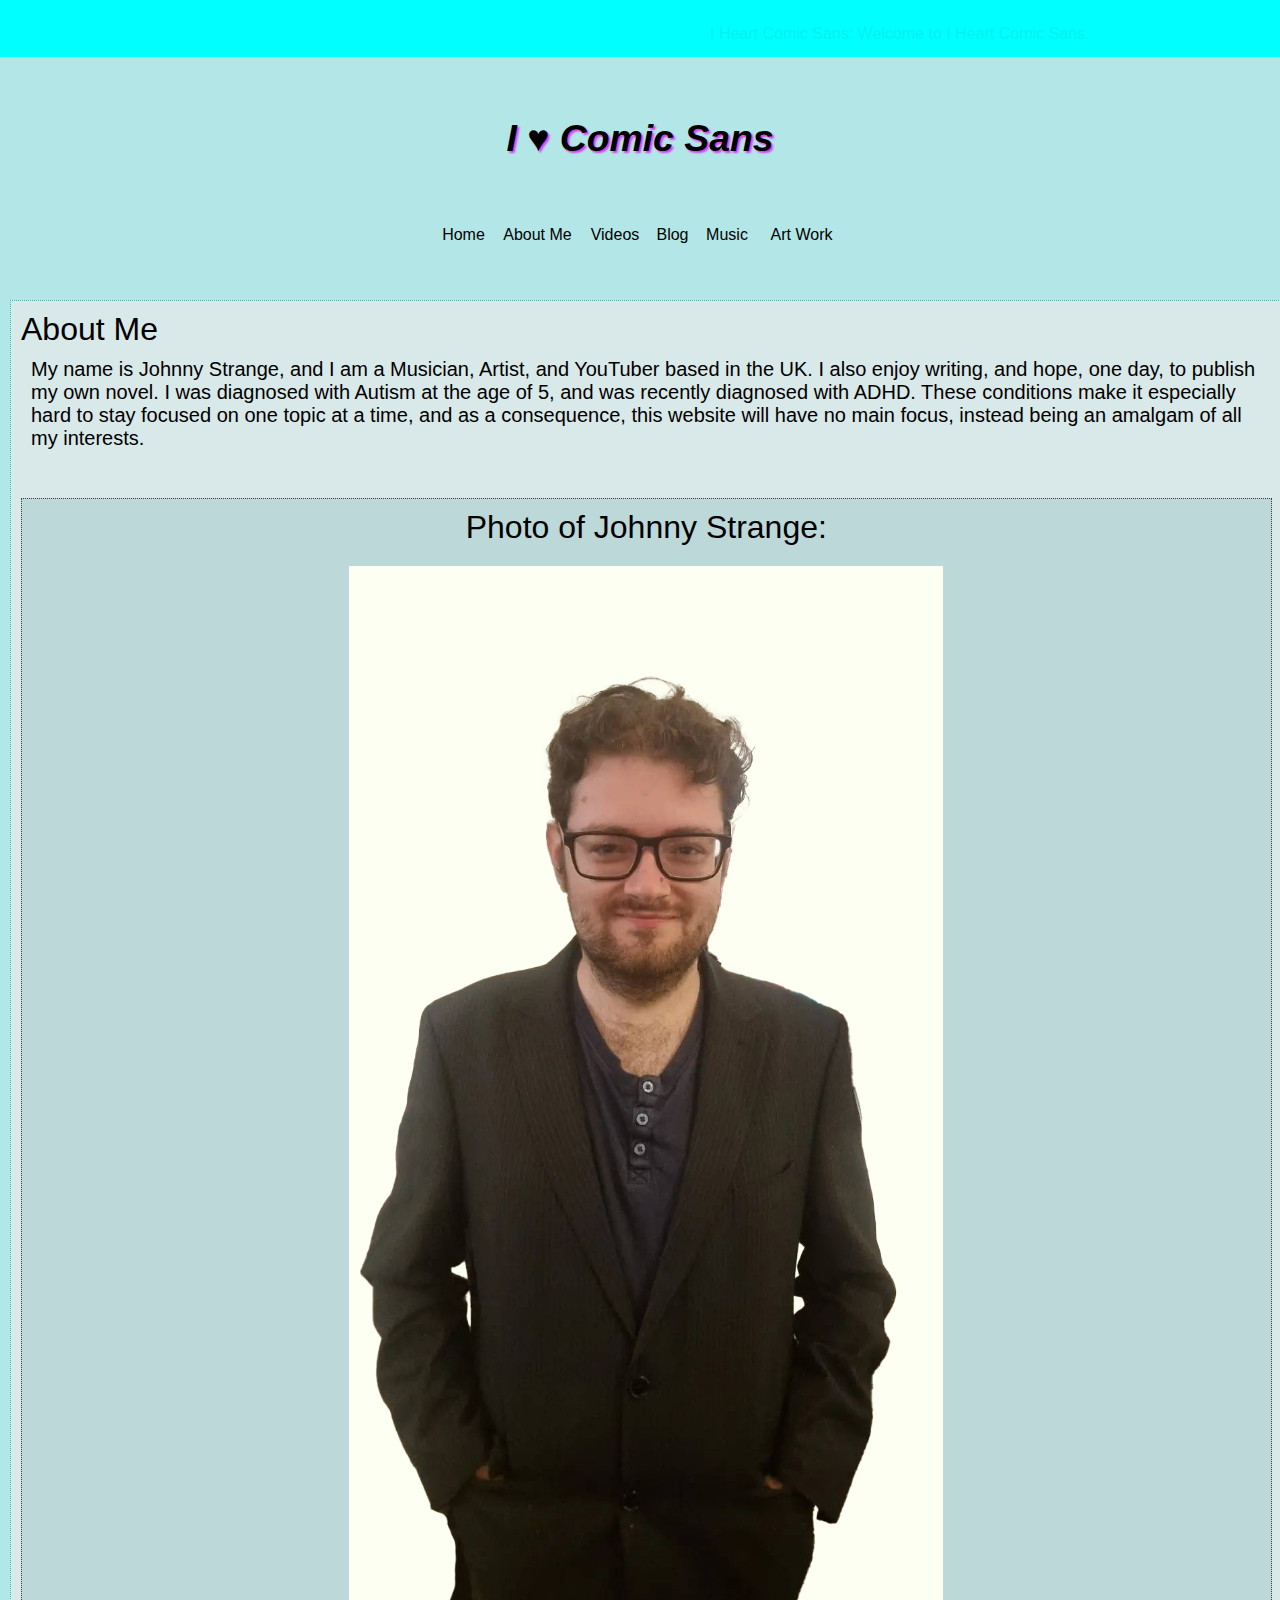
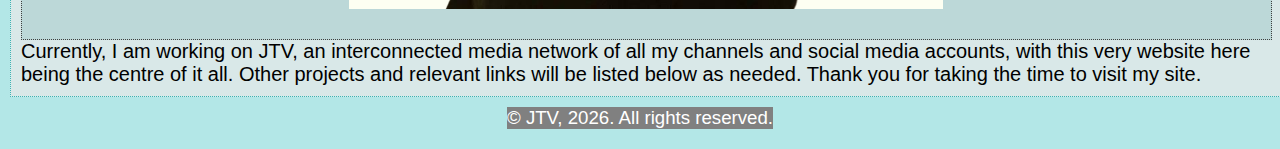
<file: aboutme.html>
<!DOCTYPE html>
<html> 
<head>
	<meta charset="utf-8">
	<meta name="viewport" content="width=device-width, initial-scale=1">
	<meta name="generator" content="RocketCake">
	<title></title>
	<link rel="stylesheet" type="text/css" href="aboutme_html.css?h=6ba2e261">
</head>
<body>
<div class="textstyle1">
<div id="container_7fc73153"><div id="container_7fc73153_padding" ><div class="textstyle1">  <h1 id="heading_3ae69361">
    <span class="textstyle2">
      <span class="textstyle3">I Heart Comic Sans: Welcome to I Heart Comic Sans.</span>
      </span>
    </h1>
</div>
<div style="clear:both"></div></div></div><div id="container_2c2aa590"><div id="container_2c2aa590_padding" ><div class="textstyle4"><h1 id="heading_6b0a0558"><span id="heading_6b0a0558_padding" >I &#9829; Comic Sans</span></h1></div>
<div style="clear:both"></div></div></div><div id="container_54323429"><div id="container_54323429_padding" ><div class="textstyle1"><div id="menu_3c70b732"><div  id="menu_3c70b732_menualignmentwrapper" ><div  class="menuholder1"><a href="javascript:void(0);" tabindex="-1" aria-label="&#8801;" >
	<div id="menuentry_2cc87846"  class="menustyle1 menu_3c70b732_mainMenuEntry mobileEntry">
		<div class="menuentry_text1">
  <span class="textstyle5">&#8801;</span>
		</div>
	</div>
</a>
<a href="index.html" style="text-decoration:none" tabindex="-1">
	<div id="menuentry_4072b823"  class="menustyle2 menu_3c70b732_mainMenuEntry normalEntry">
		<div class="menuentry_text2">
  <span class="textstyle6">Home</span>
		</div>
	</div>
</a>
<a href="javascript:void(0);" tabindex="-1" aria-label="About Me" >
	<div id="menuentry_2fd71083"  class="menustyle3 menu_3c70b732_mainMenuEntry normalEntry">
		<div class="menuentry_text2">
  <span class="textstyle6">About Me</span>
		</div>
	</div>
</a>
<a href="videos.html" style="text-decoration:none" tabindex="-1">
	<div id="menuentry_149e2e75"  class="menustyle4 menu_3c70b732_mainMenuEntry normalEntry">
		<div class="menuentry_text2">
  <span class="textstyle6">Videos</span>
		</div>
	</div>
</a>
<a href="blog.html" style="text-decoration:none" tabindex="-1">
	<div id="menuentry_2ae9fd41"  class="menustyle5 menu_3c70b732_mainMenuEntry normalEntry">
		<div class="menuentry_text2">
  <span class="textstyle6">Blog</span>
		</div>
	</div>
</a>
<a href="music.html" style="text-decoration:none" tabindex="-1">
	<div id="menuentry_3bca5026"  class="menustyle6 menu_3c70b732_mainMenuEntry normalEntry">
		<div class="menuentry_text2">
  <span class="textstyle6">Music</span>
		</div>
	</div>
</a>
<a href="artwork.html" style="text-decoration:none" tabindex="-1">
	<div id="menuentry_371c8eaf"  class="menustyle7 menu_3c70b732_mainMenuEntry normalEntry">
		<div class="menuentry_text2">
  <span class="textstyle6">Art Work</span>
		</div>
	</div>
</a>

	<script type="text/javascript" src="rc_images/wsp_menu.js"></script>
	<script type="text/javascript">
		var js_menu_3c70b732= new wsp_menu('menu_3c70b732', 'menu_3c70b732', 10, null, true, {generateAriaLabels: true, setUsefulTabIndices: true, mobileMenuIsFullscreen: true, mobileMenuCloseButtonColor: '#0A0A0A', menuPaddingUsed: 10, mobileMenuAnimations: ['fadeMenus'], closeWhenMouseOut: false} );

		js_menu_3c70b732.createMenuForItem('menuentry_2cc87846', ["  <span class=\"textstyle6\">Home</span> ", 'index.html', '',
		                                   "  <span class=\"textstyle6\">About Me</span> ", 'javascript:void(0);', '',
		                                   "  <span class=\"textstyle6\">Videos</span> ", 'videos.html', '',
		                                   "  <span class=\"textstyle6\">&#160;&#160;&#160;Whodidwhatjohn</span> ", 'https://www.youtube.com/@whodidwhatjohn4728', '',
		                                   "  <span class=\"textstyle6\">&#160;&#160;&#160;Johnny Strange</span> ", 'https://www.youtube.com/@JohnnyStrangeBizarre', '',
		                                   "  <span class=\"textstyle6\">Blog</span> ", 'blog.html', '',
		                                   "  <span class=\"textstyle6\">Music</span> ", 'music.html', '',
		                                   "  <span class=\"textstyle6\">Art Work</span> ", 'artwork.html', '']
		                                   , true);
		js_menu_3c70b732.createMenuForItem('menuentry_4072b823', []);
		js_menu_3c70b732.createMenuForItem('menuentry_2fd71083', []);
		js_menu_3c70b732.createMenuForItem('menuentry_149e2e75', ["  <span class=\"textstyle6\">Whodidwhatjohn</span> ", 'https://www.youtube.com/@whodidwhatjohn4728', '',
		                                   "  <span class=\"textstyle6\">Johnny Strange</span> ", 'https://www.youtube.com/@JohnnyStrangeBizarre', '']);
		js_menu_3c70b732.createMenuForItem('menuentry_2ae9fd41', []);
		js_menu_3c70b732.createMenuForItem('menuentry_3bca5026', []);
		js_menu_3c70b732.createMenuForItem('menuentry_371c8eaf', []);

	</script>
</div></div></div></div>
<div style="clear:both"></div></div></div><div id="container_3634b17a"><div id="container_3634b17a_padding" ><div class="textstyle1"><div id="container_3003ed18"><div id="container_3003ed18_padding" ><div class="textstyle1"><h1 id="heading_304cc980"> About Me</h1><div id="container_3261fcc3"><div id="container_3261fcc3_padding" ><div class="textstyle1">  <div id="text_7fa21dec">
    <div class="textstyle1">
      <span class="textstyle7">My name is Johnny Strange, and I am a Musician, Artist, and YouTuber based in the UK. I also enjoy writing, and hope, one day, to publish my own novel. I was diagnosed with Autism at the age of 5, and was recently diagnosed with ADHD. These conditions make it especially hard to stay focused on one topic at a time, and as a consequence, this website will have no main focus, instead being an amalgam of all my interests.</span>
      </div>
    </div>
</div>
<div style="clear:both"></div></div></div><div id="container_5ce8949f"><div id="container_5ce8949f_padding" ><div class="textstyle4"><h1 id="heading_19d801ec">Photo of Johnny Strange:</h1></div>
<div class="textstyle1"><div id="container_59a0caff"><div id="container_59a0caff_padding" ><div class="textstyle1"><div id="container_ade6698"><div id="container_ade6698_padding" ><div class="textstyle4"><img src="rc_images/johnny.png" width="883" height="1550" id="img_409996f1" alt="" title="" /></div>
<div style="clear:both"></div></div></div></div>
<div style="clear:both"></div></div></div></div>
<div style="clear:both"></div></div></div><div id="text_1f58b967"><div class="textstyle1">  <span class="textstyle7">Currently, I am working on JTV, an interconnected media network of all my channels and social media accounts, with this very website here being the centre of it all. Other projects and relevant links will be listed below as needed. Thank you for taking the time to visit my site.</span>
</div>
</div></div>
<div style="clear:both"></div></div></div><div id="container_78d6203e"><div id="container_78d6203e_padding" ><div class="textstyle4"><h3 id="heading_548ef2b6">&#169; JTV, 2026. All rights reserved.</h3></div>
<div style="clear:both"></div></div></div></div>
<div style="clear:both"></div></div></div>  </div>
	<script type="text/javascript">
	var mquery = window.matchMedia ? window.matchMedia('(prefers-reduced-motion: reduce)') : null;
	if( !mquery || !mquery.matches)
	{
	
	function rcStartScrollIntoViewInteractionObserver(elementId, animationClass, keyframename, stylesToInitStartFrame)
	{
	   if (!('IntersectionObserver' in window)) return;
		var element = document.getElementById(elementId); if (element == null) return;
		const theobserver = new IntersectionObserver(function(entries) 
		{
			entries.forEach(function(entry)
			{
				if (entry.isIntersecting && !entry.target.classList.contains(entry.target.rcStartAnimationWhenScrolledInto))
					entry.target.classList.add(entry.target.rcStartAnimationWhenScrolledInto);
			});
		});
	
		element.rcStartAnimationWhenScrolledInto = animationClass;
		theobserver.observe(element);
	
		if (stylesToInitStartFrame)	element.style.cssText += stylesToInitStartFrame; // if set, set all styles to the given initial keyframes
	}


	rcStartScrollIntoViewInteractionObserver("heading_3ae69361", "rcAnim-fade_in_and_move2", "rcKeyframes-fade_in_and_move2", "transform: translate(700px, 0px); opacity: 0.05;");


	}
	</script></body>
</html>
</file>
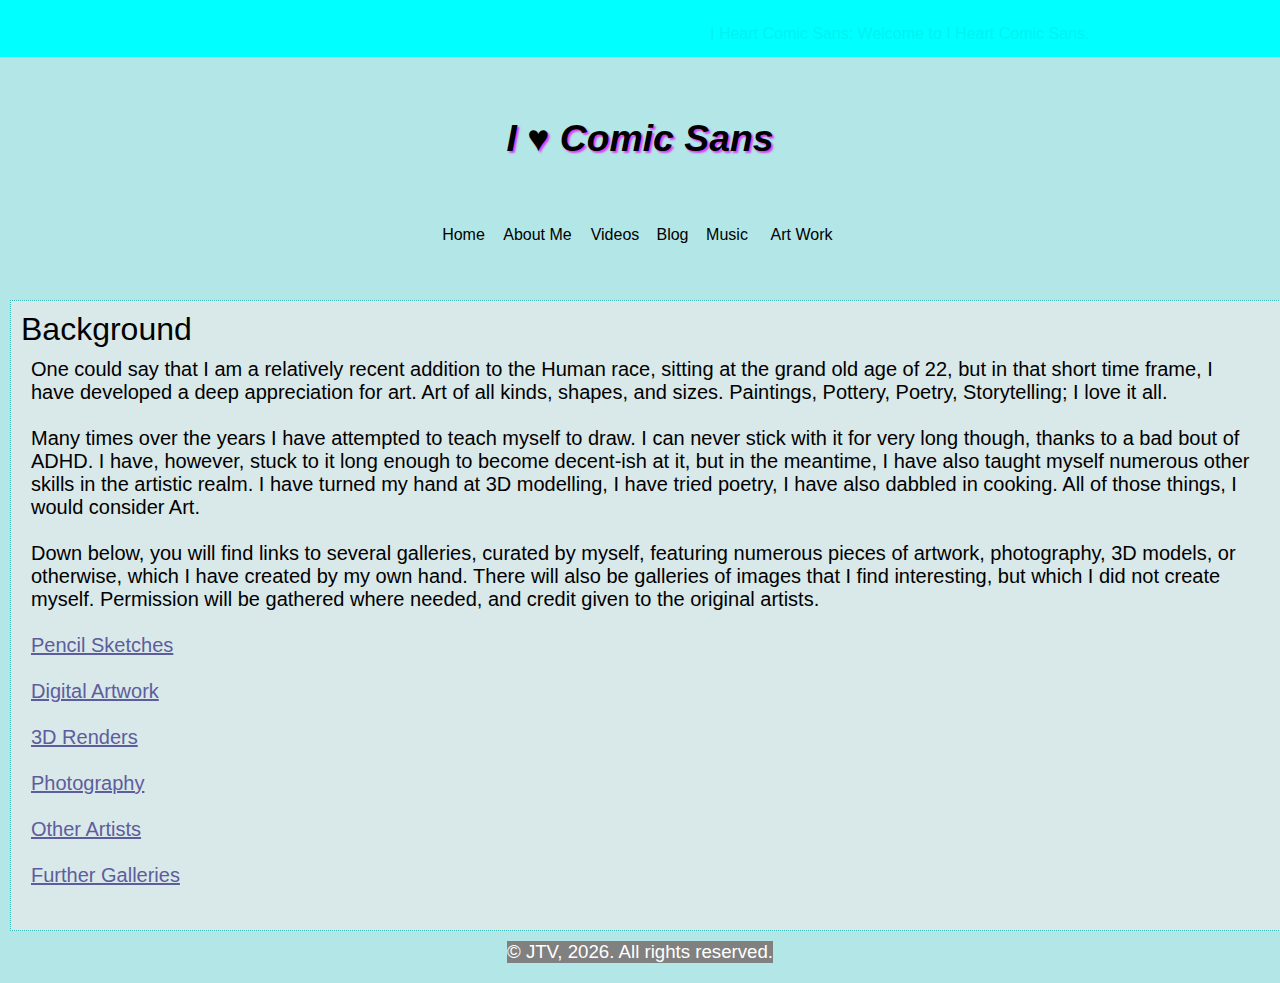
<file: artwork.html>
<!DOCTYPE html>
<html> 
<head>
	<meta charset="utf-8">
	<meta name="viewport" content="width=device-width, initial-scale=1">
	<meta name="generator" content="RocketCake">
	<title></title>
	<link rel="stylesheet" type="text/css" href="artwork_html.css?h=2f38ddc9">
</head>
<body>
<div class="textstyle1">
<div id="container_72f2941a"><div id="container_72f2941a_padding" ><div class="textstyle1">  <h1 id="heading_47280b96">
    <span class="textstyle2">
      <span class="textstyle3">I Heart Comic Sans: Welcome to I Heart Comic Sans.</span>
      </span>
    </h1>
</div>
<div style="clear:both"></div></div></div><div id="container_394c3366"><div id="container_394c3366_padding" ><div class="textstyle4"><h1 id="heading_249f2627"><span id="heading_249f2627_padding" >I &#9829; Comic Sans</span></h1></div>
<div style="clear:both"></div></div></div><div id="container_715b4194"><div id="container_715b4194_padding" ><div class="textstyle1"><div id="menu_5dfcc3b4"><div  id="menu_5dfcc3b4_menualignmentwrapper" ><div  class="menuholder1"><a href="javascript:void(0);" tabindex="-1" aria-label="&#8801;" >
	<div id="menuentry_1625258f"  class="menustyle1 menu_5dfcc3b4_mainMenuEntry mobileEntry">
		<div class="menuentry_text1">
  <span class="textstyle5">&#8801;</span>
		</div>
	</div>
</a>
<a href="index.html" style="text-decoration:none" tabindex="-1">
	<div id="menuentry_719dbe57"  class="menustyle2 menu_5dfcc3b4_mainMenuEntry normalEntry">
		<div class="menuentry_text2">
  <span class="textstyle6">Home</span>
		</div>
	</div>
</a>
<a href="aboutme.html" style="text-decoration:none" tabindex="-1">
	<div id="menuentry_1b65c2fa"  class="menustyle3 menu_5dfcc3b4_mainMenuEntry normalEntry">
		<div class="menuentry_text2">
  <span class="textstyle6">About Me</span>
		</div>
	</div>
</a>
<a href="videos.html" style="text-decoration:none" tabindex="-1">
	<div id="menuentry_6c4ac3bb"  class="menustyle4 menu_5dfcc3b4_mainMenuEntry normalEntry">
		<div class="menuentry_text2">
  <span class="textstyle6">Videos</span>
		</div>
	</div>
</a>
<a href="blog.html" style="text-decoration:none" tabindex="-1">
	<div id="menuentry_62dd9841"  class="menustyle5 menu_5dfcc3b4_mainMenuEntry normalEntry">
		<div class="menuentry_text2">
  <span class="textstyle6">Blog</span>
		</div>
	</div>
</a>
<a href="music.html" style="text-decoration:none" tabindex="-1">
	<div id="menuentry_17ac11cf"  class="menustyle6 menu_5dfcc3b4_mainMenuEntry normalEntry">
		<div class="menuentry_text2">
  <span class="textstyle6">Music</span>
		</div>
	</div>
</a>
<a href="javascript:void(0);" tabindex="-1" aria-label="Art Work" >
	<div id="menuentry_7873afe4"  class="menustyle7 menu_5dfcc3b4_mainMenuEntry normalEntry">
		<div class="menuentry_text2">
  <span class="textstyle6">Art Work</span>
		</div>
	</div>
</a>

	<script type="text/javascript" src="rc_images/wsp_menu.js"></script>
	<script type="text/javascript">
		var js_menu_5dfcc3b4= new wsp_menu('menu_5dfcc3b4', 'menu_5dfcc3b4', 10, null, true, {generateAriaLabels: true, setUsefulTabIndices: true, mobileMenuIsFullscreen: true, mobileMenuCloseButtonColor: '#0A0A0A', menuPaddingUsed: 10, mobileMenuAnimations: ['fadeMenus'], closeWhenMouseOut: false} );

		js_menu_5dfcc3b4.createMenuForItem('menuentry_1625258f', ["  <span class=\"textstyle6\">Home</span> ", 'index.html', '',
		                                   "  <span class=\"textstyle6\">About Me</span> ", 'aboutme.html', '',
		                                   "  <span class=\"textstyle6\">Videos</span> ", 'videos.html', '',
		                                   "  <span class=\"textstyle6\">&#160;&#160;&#160;Whodidwhatjohn</span> ", 'https://www.youtube.com/@whodidwhatjohn4728', '',
		                                   "  <span class=\"textstyle6\">&#160;&#160;&#160;Johnny Strange</span> ", 'https://www.youtube.com/@JohnnyStrangeBizarre', '',
		                                   "  <span class=\"textstyle6\">Blog</span> ", 'blog.html', '',
		                                   "  <span class=\"textstyle6\">Music</span> ", 'music.html', '',
		                                   "  <span class=\"textstyle6\">Art Work</span> ", 'javascript:void(0);', '']
		                                   , true);
		js_menu_5dfcc3b4.createMenuForItem('menuentry_719dbe57', []);
		js_menu_5dfcc3b4.createMenuForItem('menuentry_1b65c2fa', []);
		js_menu_5dfcc3b4.createMenuForItem('menuentry_6c4ac3bb', ["  <span class=\"textstyle6\">Whodidwhatjohn</span> ", 'https://www.youtube.com/@whodidwhatjohn4728', '',
		                                   "  <span class=\"textstyle6\">Johnny Strange</span> ", 'https://www.youtube.com/@JohnnyStrangeBizarre', '']);
		js_menu_5dfcc3b4.createMenuForItem('menuentry_62dd9841', []);
		js_menu_5dfcc3b4.createMenuForItem('menuentry_17ac11cf', []);
		js_menu_5dfcc3b4.createMenuForItem('menuentry_7873afe4', []);

	</script>
</div></div></div></div>
<div style="clear:both"></div></div></div><div id="container_4227db5"><div id="container_4227db5_padding" ><div class="textstyle1"><div id="container_3a7a8496"><div id="container_3a7a8496_padding" ><div class="textstyle1"><h1 id="heading_5ae194a6">Background</h1><div id="container_54e2850a"><div id="container_54e2850a_padding" ><div class="textstyle1">  <div id="text_366980a9">
    <div class="textstyle1">
<span class="textstyle7">One could say that I am a relatively recent addition to the Human race, sitting at the grand old age of 22, but in that short time frame, I have developed a deep appreciation for art. Art of all kinds, shapes, and sizes. Paintings, Pottery, Poetry, Storytelling; I love it all.<br/><br/>Many times over the years I have attempted to teach myself to draw. I can never stick with it for very long though, thanks to a bad bout of ADHD. I have, however, stuck to it long enough to become decent-ish at it, but in the meantime, I have also taught myself numerous other skills in the artistic realm. I have turned my hand at 3D modelling, I have tried poetry, I have also dabbled in cooking. All of those things, I would consider Art.<br/><br/>Down below, you will find links to several galleries, curated by myself, featuring numerous pieces of artwork, photography, 3D models, or otherwise, which I have created by my own hand. There will also be galleries of images that I find interesting, but which I did not create myself. Permission will be gathered where needed, and credit given to the original artists.<br/><br/></span><span class="textstyle7"><a href="https://">Pencil Sketches</a></span><span class="textstyle7"><br/><br/></span><span class="textstyle7"><a href="https://">Digital Artwork</a></span><span class="textstyle7"><br/><br/></span><span class="textstyle7"><a href="https://">3D Renders</a></span><span class="textstyle7"><br/><br/></span><span class="textstyle7"><a href="https://">Photography</a></span><span class="textstyle7"><br/><br/></span><span class="textstyle7"><a href="https://">Other Artists</a></span><span class="textstyle7"><br/><br/></span><span class="textstyle7"><a href="https://">Further Galleries</a></span><span class="textstyle7"><br/><br/></span>      </div>
    </div>
</div>
<div style="clear:both"></div></div></div></div>
<div style="clear:both"></div></div></div><div id="container_56002843"><div id="container_56002843_padding" ><div class="textstyle4"><h3 id="heading_11679a48">&#169; JTV, 2026. All rights reserved.</h3></div>
<div style="clear:both"></div></div></div></div>
<div style="clear:both"></div></div></div>  </div>
	<script type="text/javascript">
	var mquery = window.matchMedia ? window.matchMedia('(prefers-reduced-motion: reduce)') : null;
	if( !mquery || !mquery.matches)
	{
	
	function rcStartScrollIntoViewInteractionObserver(elementId, animationClass, keyframename, stylesToInitStartFrame)
	{
	   if (!('IntersectionObserver' in window)) return;
		var element = document.getElementById(elementId); if (element == null) return;
		const theobserver = new IntersectionObserver(function(entries) 
		{
			entries.forEach(function(entry)
			{
				if (entry.isIntersecting && !entry.target.classList.contains(entry.target.rcStartAnimationWhenScrolledInto))
					entry.target.classList.add(entry.target.rcStartAnimationWhenScrolledInto);
			});
		});
	
		element.rcStartAnimationWhenScrolledInto = animationClass;
		theobserver.observe(element);
	
		if (stylesToInitStartFrame)	element.style.cssText += stylesToInitStartFrame; // if set, set all styles to the given initial keyframes
	}


	rcStartScrollIntoViewInteractionObserver("heading_47280b96", "rcAnim-fade_in_and_move2", "rcKeyframes-fade_in_and_move2", "transform: translate(700px, 0px); opacity: 0.05;");


	}
	</script></body>
</html>
</file>
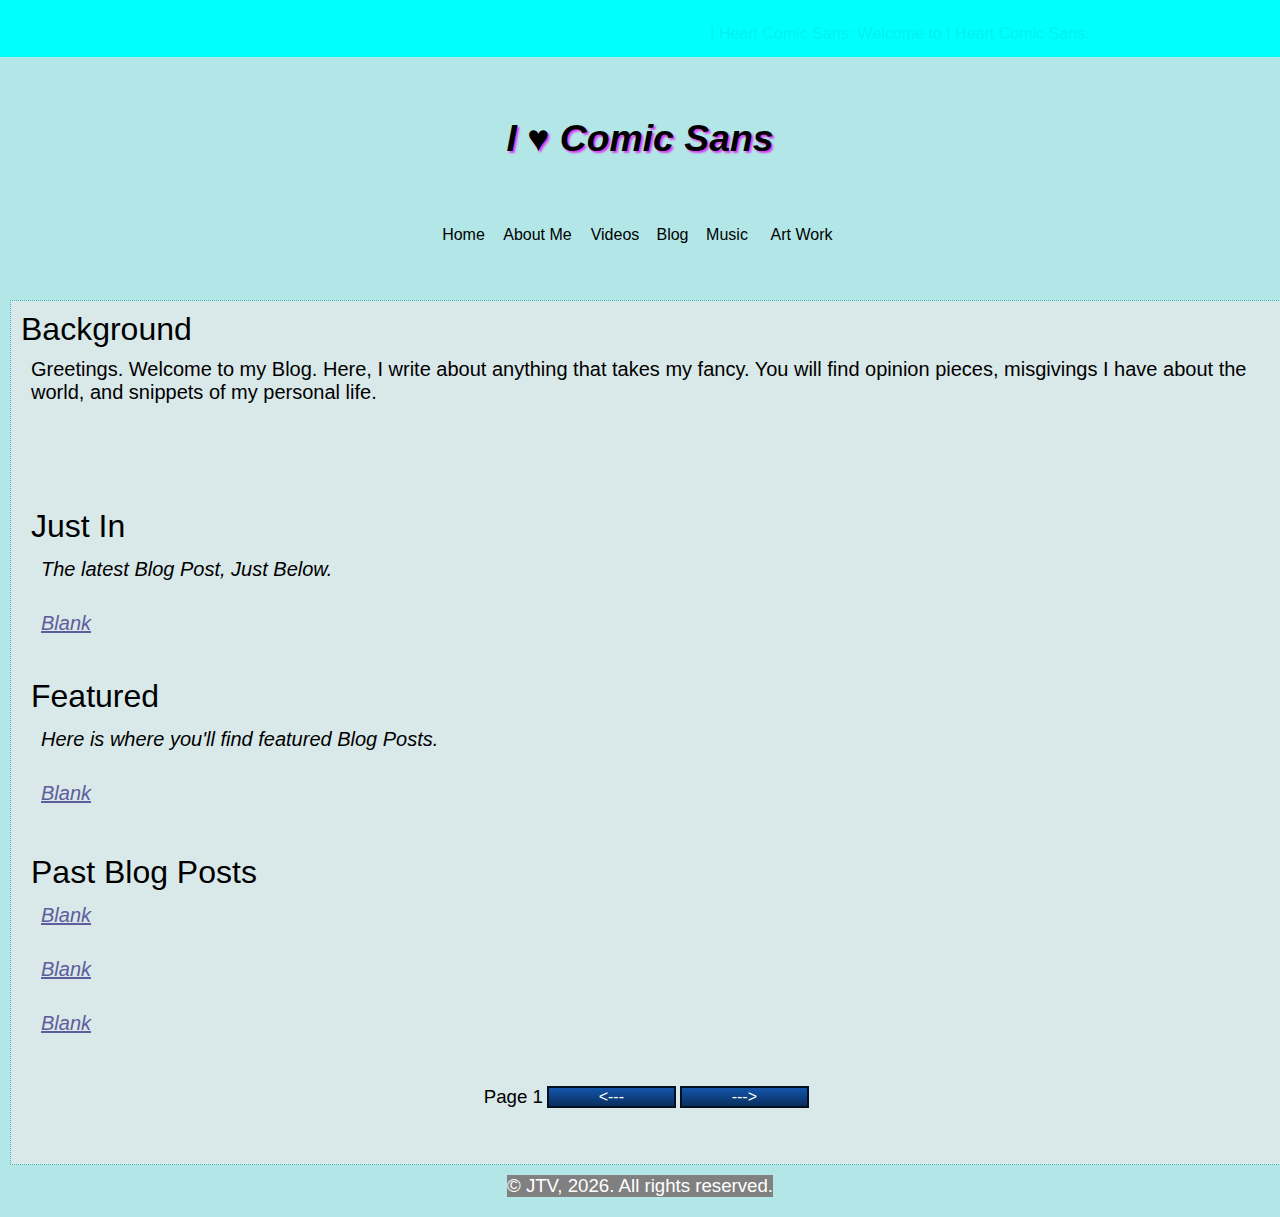
<file: blog.html>
<!DOCTYPE html>
<html> 
<head>
	<meta charset="utf-8">
	<meta name="viewport" content="width=device-width, initial-scale=1">
	<meta name="generator" content="RocketCake">
	<title></title>
	<link rel="stylesheet" type="text/css" href="blog_html.css?h=14bb0ed9">
</head>
<body>
<div class="textstyle1">
<div id="container_3b62a34e"><div id="container_3b62a34e_padding" ><div class="textstyle1">  <h1 id="heading_7b158426">
    <span class="textstyle2">
      <span class="textstyle3">I Heart Comic Sans: Welcome to I Heart Comic Sans.</span>
      </span>
    </h1>
</div>
<div style="clear:both"></div></div></div><div id="container_466424f6"><div id="container_466424f6_padding" ><div class="textstyle4"><h1 id="heading_66981399"><span id="heading_66981399_padding" >I &#9829; Comic Sans</span></h1></div>
<div style="clear:both"></div></div></div><div id="container_1b33dca6"><div id="container_1b33dca6_padding" ><div class="textstyle1"><div id="menu_8033757"><div  id="menu_8033757_menualignmentwrapper" ><div  class="menuholder1"><a href="javascript:void(0);" tabindex="-1" aria-label="&#8801;" >
	<div id="menuentry_1f421e47"  class="menustyle1 menu_8033757_mainMenuEntry mobileEntry">
		<div class="menuentry_text1">
  <span class="textstyle5">&#8801;</span>
		</div>
	</div>
</a>
<a href="index.html" style="text-decoration:none" tabindex="-1">
	<div id="menuentry_892ebb7"  class="menustyle2 menu_8033757_mainMenuEntry normalEntry">
		<div class="menuentry_text2">
  <span class="textstyle6">Home</span>
		</div>
	</div>
</a>
<a href="aboutme.html" style="text-decoration:none" tabindex="-1">
	<div id="menuentry_38f1d0e3"  class="menustyle3 menu_8033757_mainMenuEntry normalEntry">
		<div class="menuentry_text2">
  <span class="textstyle6">About Me</span>
		</div>
	</div>
</a>
<a href="videos.html" style="text-decoration:none" tabindex="-1">
	<div id="menuentry_7a6e5f84"  class="menustyle4 menu_8033757_mainMenuEntry normalEntry">
		<div class="menuentry_text2">
  <span class="textstyle6">Videos</span>
		</div>
	</div>
</a>
<a href="javascript:void(0);" tabindex="-1" aria-label="Blog" >
	<div id="menuentry_ceecfd3"  class="menustyle5 menu_8033757_mainMenuEntry normalEntry">
		<div class="menuentry_text2">
  <span class="textstyle6">Blog</span>
		</div>
	</div>
</a>
<a href="music.html" style="text-decoration:none" tabindex="-1">
	<div id="menuentry_238e9b4d"  class="menustyle6 menu_8033757_mainMenuEntry normalEntry">
		<div class="menuentry_text2">
  <span class="textstyle6">Music</span>
		</div>
	</div>
</a>
<a href="artwork.html" style="text-decoration:none" tabindex="-1">
	<div id="menuentry_7f0e379e"  class="menustyle7 menu_8033757_mainMenuEntry normalEntry">
		<div class="menuentry_text2">
  <span class="textstyle6">Art Work</span>
		</div>
	</div>
</a>

	<script type="text/javascript" src="rc_images/wsp_menu.js"></script>
	<script type="text/javascript">
		var js_menu_8033757= new wsp_menu('menu_8033757', 'menu_8033757', 10, null, true, {generateAriaLabels: true, setUsefulTabIndices: true, mobileMenuIsFullscreen: true, mobileMenuCloseButtonColor: '#0A0A0A', menuPaddingUsed: 10, mobileMenuAnimations: ['fadeMenus'], closeWhenMouseOut: false} );

		js_menu_8033757.createMenuForItem('menuentry_1f421e47', ["  <span class=\"textstyle6\">Home</span> ", 'index.html', '',
		                                   "  <span class=\"textstyle6\">About Me</span> ", 'aboutme.html', '',
		                                   "  <span class=\"textstyle6\">Videos</span> ", 'videos.html', '',
		                                   "  <span class=\"textstyle6\">&#160;&#160;&#160;Whodidwhatjohn</span> ", 'https://www.youtube.com/@whodidwhatjohn4728', '',
		                                   "  <span class=\"textstyle6\">&#160;&#160;&#160;Johnny Strange</span> ", 'https://www.youtube.com/@JohnnyStrangeBizarre', '',
		                                   "  <span class=\"textstyle6\">Blog</span> ", 'javascript:void(0);', '',
		                                   "  <span class=\"textstyle6\">Music</span> ", 'music.html', '',
		                                   "  <span class=\"textstyle6\">Art Work</span> ", 'artwork.html', '']
		                                   , true);
		js_menu_8033757.createMenuForItem('menuentry_892ebb7', []);
		js_menu_8033757.createMenuForItem('menuentry_38f1d0e3', []);
		js_menu_8033757.createMenuForItem('menuentry_7a6e5f84', ["  <span class=\"textstyle6\">Whodidwhatjohn</span> ", 'https://www.youtube.com/@whodidwhatjohn4728', '',
		                                   "  <span class=\"textstyle6\">Johnny Strange</span> ", 'https://www.youtube.com/@JohnnyStrangeBizarre', '']);
		js_menu_8033757.createMenuForItem('menuentry_ceecfd3', []);
		js_menu_8033757.createMenuForItem('menuentry_238e9b4d', []);
		js_menu_8033757.createMenuForItem('menuentry_7f0e379e', []);

	</script>
</div></div></div></div>
<div style="clear:both"></div></div></div><div id="container_3ef7e28a"><div id="container_3ef7e28a_padding" ><div class="textstyle1"><div id="container_261262a"><div id="container_261262a_padding" ><div class="textstyle1"><h1 id="heading_3a292b5c">Background</h1><div id="container_fb7d91b"><div id="container_fb7d91b_padding" ><div class="textstyle1">  <div id="text_734c9320">
    <div class="textstyle1">
      <span class="textstyle7">Greetings. Welcome to my Blog. Here, I write about anything that takes my fancy. You will find opinion pieces, misgivings I have about the world, and snippets of my personal life.</span>
      </div>
    </div>
</div>
<div style="clear:both"></div></div></div><div id="container_6199f115"><div id="container_6199f115_padding" ><div class="textstyle1"><h1 id="heading_6372ef2c">Just In</h1><div id="container_16657750"><div id="container_16657750_padding" ><div class="textstyle1">  <h2 id="heading_78742497">
    <span class="textstyle2">
<span class="textstyle8">The latest Blog Post, Just Below.<br/><br/></span><span class="textstyle8"><a href="https://">Blank</a></span>      </span>
    </h2>
</div>
<div style="clear:both"></div></div></div></div>
<div style="clear:both"></div></div></div><div id="container_2641576f"><div id="container_2641576f_padding" ><div class="textstyle1"><h1 id="heading_2405c3c9">Featured</h1><div id="container_7c89f87c"><div id="container_7c89f87c_padding" ><div class="textstyle1">  <h2 id="heading_5b73ca9f">
    <span class="textstyle2">
<span class="textstyle8">Here is where you'll find featured Blog Posts.<br/><br/></span><span class="textstyle8"><a href="https://">Blank</a></span>      </span>
    </h2>
</div>
<div style="clear:both"></div></div></div></div>
<div style="clear:both"></div></div></div><div id="container_70dfcd45"><div id="container_70dfcd45_padding" ><div class="textstyle1"><h1 id="heading_36889197">Past Blog Posts</h1><div id="container_76422ff5"><div id="container_76422ff5_padding" ><div class="textstyle1">  <h2 id="heading_113dc287">
    <span class="textstyle2">
<span class="textstyle8"><a href="https://">Blank</a></span><span class="textstyle8"><br/><br/></span><span class="textstyle8"><a href="https://">Blank</a></span><span class="textstyle8"><br/><br/></span><span class="textstyle8"><a href="https://">Blank</a></span>      </span>
    </h2>
</div>
<div style="clear:both"></div></div></div></div>
<div style="clear:both"></div></div></div><div id="container_2a5034ab"><div id="container_2a5034ab_padding" ><div class="textstyle4"><h3 id="heading_5526d82f">Page 1</h3>  <div id="button_356ad6d7">
    <div class="vcenterstyle1"><div class="vcenterstyle2">      <div class="textstyle4">
        <span class="textstyle9">&lt;---</span>
        </div>
      </div></div>
    </div>
  <div id="button_4f89c297">
    <div class="vcenterstyle1"><div class="vcenterstyle2">      <div class="textstyle4">
        <span class="textstyle9">---&gt;</span>
        </div>
      </div></div>
    </div>
</div>
<div class="textstyle1">  <div id="text_6990e6f8">
    </div>
</div>
<div style="clear:both"></div></div></div></div>
<div style="clear:both"></div></div></div><div id="container_78250f0d"><div id="container_78250f0d_padding" ><div class="textstyle4"><h3 id="heading_632d7c06">&#169; JTV, 2026. All rights reserved.</h3></div>
<div style="clear:both"></div></div></div></div>
<div style="clear:both"></div></div></div>  </div>
	<script type="text/javascript">
	var mquery = window.matchMedia ? window.matchMedia('(prefers-reduced-motion: reduce)') : null;
	if( !mquery || !mquery.matches)
	{
	
	function rcStartScrollIntoViewInteractionObserver(elementId, animationClass, keyframename, stylesToInitStartFrame)
	{
	   if (!('IntersectionObserver' in window)) return;
		var element = document.getElementById(elementId); if (element == null) return;
		const theobserver = new IntersectionObserver(function(entries) 
		{
			entries.forEach(function(entry)
			{
				if (entry.isIntersecting && !entry.target.classList.contains(entry.target.rcStartAnimationWhenScrolledInto))
					entry.target.classList.add(entry.target.rcStartAnimationWhenScrolledInto);
			});
		});
	
		element.rcStartAnimationWhenScrolledInto = animationClass;
		theobserver.observe(element);
	
		if (stylesToInitStartFrame)	element.style.cssText += stylesToInitStartFrame; // if set, set all styles to the given initial keyframes
	}


	rcStartScrollIntoViewInteractionObserver("heading_7b158426", "rcAnim-fade_in_and_move2", "rcKeyframes-fade_in_and_move2", "transform: translate(700px, 0px); opacity: 0.05;");


	}
	</script></body>
</html>
</file>
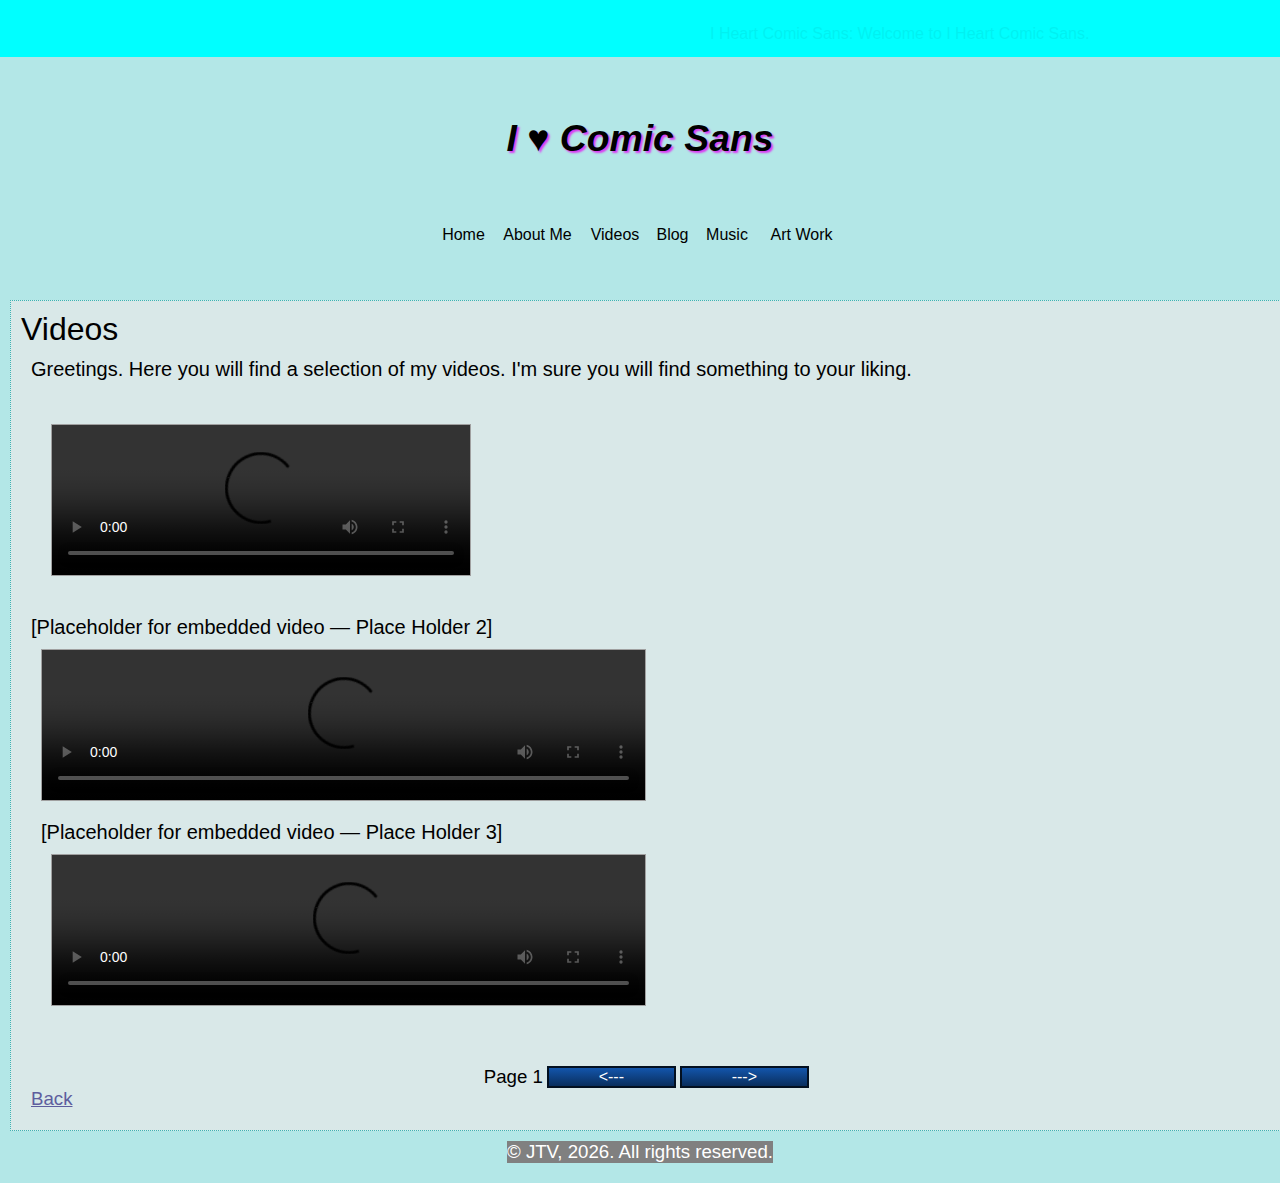
<file: morevideos.html>
<!DOCTYPE html>
<html> 
<head>
	<meta charset="utf-8">
	<meta name="viewport" content="width=device-width, initial-scale=1">
	<meta name="generator" content="RocketCake">
	<title></title>
	<link rel="stylesheet" type="text/css" href="morevideos_html.css?h=787d9bb8">
</head>
<body>
<div class="textstyle1">
<div id="container_798fb160"><div id="container_798fb160_padding" ><div class="textstyle1">  <h1 id="heading_d0123cd">
    <span class="textstyle2">
      <span class="textstyle3">I Heart Comic Sans: Welcome to I Heart Comic Sans.</span>
      </span>
    </h1>
</div>
<div style="clear:both"></div></div></div><div id="container_40bc1880"><div id="container_40bc1880_padding" ><div class="textstyle4"><h1 id="heading_4ab48a4b"><span id="heading_4ab48a4b_padding" >I &#9829; Comic Sans</span></h1></div>
<div style="clear:both"></div></div></div><div id="container_579f572f"><div id="container_579f572f_padding" ><div class="textstyle1"><div id="menu_5c17f023"><div  id="menu_5c17f023_menualignmentwrapper" ><div  class="menuholder1"><a href="javascript:void(0);" tabindex="-1" aria-label="&#8801;" >
	<div id="menuentry_d75b7d1"  class="menustyle1 menu_5c17f023_mainMenuEntry mobileEntry">
		<div class="menuentry_text1">
  <span class="textstyle5">&#8801;</span>
		</div>
	</div>
</a>
<a href="index.html" style="text-decoration:none" tabindex="-1">
	<div id="menuentry_2591a13d"  class="menustyle2 menu_5c17f023_mainMenuEntry normalEntry">
		<div class="menuentry_text2">
  <span class="textstyle6">Home</span>
		</div>
	</div>
</a>
<a href="aboutme.html" style="text-decoration:none" tabindex="-1">
	<div id="menuentry_5b26006a"  class="menustyle3 menu_5c17f023_mainMenuEntry normalEntry">
		<div class="menuentry_text2">
  <span class="textstyle6">About Me</span>
		</div>
	</div>
</a>
<a href="videos.html" style="text-decoration:none" tabindex="-1">
	<div id="menuentry_6d9fc346"  class="menustyle4 menu_5c17f023_mainMenuEntry normalEntry">
		<div class="menuentry_text2">
  <span class="textstyle6">Videos</span>
		</div>
	</div>
</a>
<a href="blog.html" style="text-decoration:none" tabindex="-1">
	<div id="menuentry_11dc96e6"  class="menustyle5 menu_5c17f023_mainMenuEntry normalEntry">
		<div class="menuentry_text2">
  <span class="textstyle6">Blog</span>
		</div>
	</div>
</a>
<a href="music.html" style="text-decoration:none" tabindex="-1">
	<div id="menuentry_177c12a2"  class="menustyle6 menu_5c17f023_mainMenuEntry normalEntry">
		<div class="menuentry_text2">
  <span class="textstyle6">Music</span>
		</div>
	</div>
</a>
<a href="artwork.html" style="text-decoration:none" tabindex="-1">
	<div id="menuentry_6d176d02"  class="menustyle7 menu_5c17f023_mainMenuEntry normalEntry">
		<div class="menuentry_text2">
  <span class="textstyle6">Art Work</span>
		</div>
	</div>
</a>

	<script type="text/javascript" src="rc_images/wsp_menu.js"></script>
	<script type="text/javascript">
		var js_menu_5c17f023= new wsp_menu('menu_5c17f023', 'menu_5c17f023', 10, null, true, {generateAriaLabels: true, setUsefulTabIndices: true, mobileMenuIsFullscreen: true, mobileMenuCloseButtonColor: '#0A0A0A', menuPaddingUsed: 10, mobileMenuAnimations: ['fadeMenus'], closeWhenMouseOut: false} );

		js_menu_5c17f023.createMenuForItem('menuentry_d75b7d1', ["  <span class=\"textstyle6\">Home</span> ", 'index.html', '',
		                                   "  <span class=\"textstyle6\">About Me</span> ", 'aboutme.html', '',
		                                   "  <span class=\"textstyle6\">Videos</span> ", 'videos.html', '',
		                                   "  <span class=\"textstyle6\">&#160;&#160;&#160;Whodidwhatjohn</span> ", 'https://www.youtube.com/@whodidwhatjohn4728', '',
		                                   "  <span class=\"textstyle6\">&#160;&#160;&#160;Johnny Strange</span> ", 'https://www.youtube.com/@JohnnyStrangeBizarre', '',
		                                   "  <span class=\"textstyle6\">Blog</span> ", 'blog.html', '',
		                                   "  <span class=\"textstyle6\">Music</span> ", 'music.html', '',
		                                   "  <span class=\"textstyle6\">Art Work</span> ", 'artwork.html', '']
		                                   , true);
		js_menu_5c17f023.createMenuForItem('menuentry_2591a13d', []);
		js_menu_5c17f023.createMenuForItem('menuentry_5b26006a', []);
		js_menu_5c17f023.createMenuForItem('menuentry_6d9fc346', ["  <span class=\"textstyle6\">Whodidwhatjohn</span> ", 'https://www.youtube.com/@whodidwhatjohn4728', '',
		                                   "  <span class=\"textstyle6\">Johnny Strange</span> ", 'https://www.youtube.com/@JohnnyStrangeBizarre', '']);
		js_menu_5c17f023.createMenuForItem('menuentry_11dc96e6', []);
		js_menu_5c17f023.createMenuForItem('menuentry_177c12a2', []);
		js_menu_5c17f023.createMenuForItem('menuentry_6d176d02', []);

	</script>
</div></div></div></div>
<div style="clear:both"></div></div></div><div id="container_6fb308e3"><div id="container_6fb308e3_padding" ><div class="textstyle1"><div id="container_76a77c69"><div id="container_76a77c69_padding" ><div class="textstyle1"><h1 id="heading_76fab2ac">Videos</h1><div id="container_3cab291b"><div id="container_3cab291b_padding" ><div class="textstyle1">  <div id="text_76cb1e62">
    <div class="textstyle1">
<span class="textstyle7">Greetings. Here you will find a selection of my videos. I'm sure you will find something to your liking.<br/><br/></span><div id="container_261211a2"><div id="container_261211a2_padding" ><div class="textstyle1"><div id="container_1cc482e9"><div id="container_1cc482e9_padding" ><div class="textstyle1"><video  id="video_343b5305" src="" controls="controls" >
Your browser does not support the video element.
</video></div>
<div style="clear:both"></div></div></div></div>
<div style="clear:both"></div></div></div>      </div>
    </div>
</div>
<div style="clear:both"></div></div></div><div id="container_70dca2ac"><div id="container_70dca2ac_padding" ><div class="textstyle1"><div id="text_3f3985df"><div class="textstyle1">  <span class="textstyle7">[Placeholder for embedded video &#8212; Place Holder 2]</span>
</div>
</div><div id="container_52b91d85"><div id="container_52b91d85_padding" ><div class="textstyle1"><video  id="video_190c23ae" src="" controls="controls" >
Your browser does not support the video element.
</video></div>
<div style="clear:both"></div></div></div><div id="container_492a0a13"><div id="container_492a0a13_padding" ><div class="textstyle1"><div id="text_2ea1b31f"><div class="textstyle1">  <span class="textstyle7">[Placeholder for embedded video &#8212; Place Holder 3]</span>
</div>
</div><div id="container_464c17e1"><div id="container_464c17e1_padding" ><div class="textstyle1"><video  id="video_77988867" src="" controls="controls" >
Your browser does not support the video element.
</video></div>
<div style="clear:both"></div></div></div></div>
<div style="clear:both"></div></div></div></div>
<div style="clear:both"></div></div></div><div id="container_22220890"><div id="container_22220890_padding" ><div class="textstyle4"><h3 id="heading_9e2438b">Page 1</h3>  <div id="button_60320bed">
    <div class="vcenterstyle1"><div class="vcenterstyle2">      <div class="textstyle4">
        <span class="textstyle8">&lt;---</span>
        </div>
      </div></div>
    </div>
  <div id="button_78f5a594">
    <div class="vcenterstyle1"><div class="vcenterstyle2">      <div class="textstyle4">
        <span class="textstyle8">---&gt;</span>
        </div>
      </div></div>
    </div>
</div>
<div class="textstyle1">  <div id="text_3720dca3">
    <div class="textstyle1">
      <span class="textstyle9"><a href="videos.html">Back</a></span>
      </div>
    </div>
</div>
<div style="clear:both"></div></div></div></div>
<div style="clear:both"></div></div></div><div id="container_1a386bfe"><div id="container_1a386bfe_padding" ><div class="textstyle4"><h3 id="heading_508d5d2f">&#169; JTV, 2026. All rights reserved.</h3></div>
<div style="clear:both"></div></div></div></div>
<div style="clear:both"></div></div></div>  </div>
	<script type="text/javascript">
	var mquery = window.matchMedia ? window.matchMedia('(prefers-reduced-motion: reduce)') : null;
	if( !mquery || !mquery.matches)
	{
	
	function rcStartScrollIntoViewInteractionObserver(elementId, animationClass, keyframename, stylesToInitStartFrame)
	{
	   if (!('IntersectionObserver' in window)) return;
		var element = document.getElementById(elementId); if (element == null) return;
		const theobserver = new IntersectionObserver(function(entries) 
		{
			entries.forEach(function(entry)
			{
				if (entry.isIntersecting && !entry.target.classList.contains(entry.target.rcStartAnimationWhenScrolledInto))
					entry.target.classList.add(entry.target.rcStartAnimationWhenScrolledInto);
			});
		});
	
		element.rcStartAnimationWhenScrolledInto = animationClass;
		theobserver.observe(element);
	
		if (stylesToInitStartFrame)	element.style.cssText += stylesToInitStartFrame; // if set, set all styles to the given initial keyframes
	}


	rcStartScrollIntoViewInteractionObserver("heading_d0123cd", "rcAnim-fade_in_and_move2", "rcKeyframes-fade_in_and_move2", "transform: translate(700px, 0px); opacity: 0.05;");


	}
	</script></body>
</html>
</file>
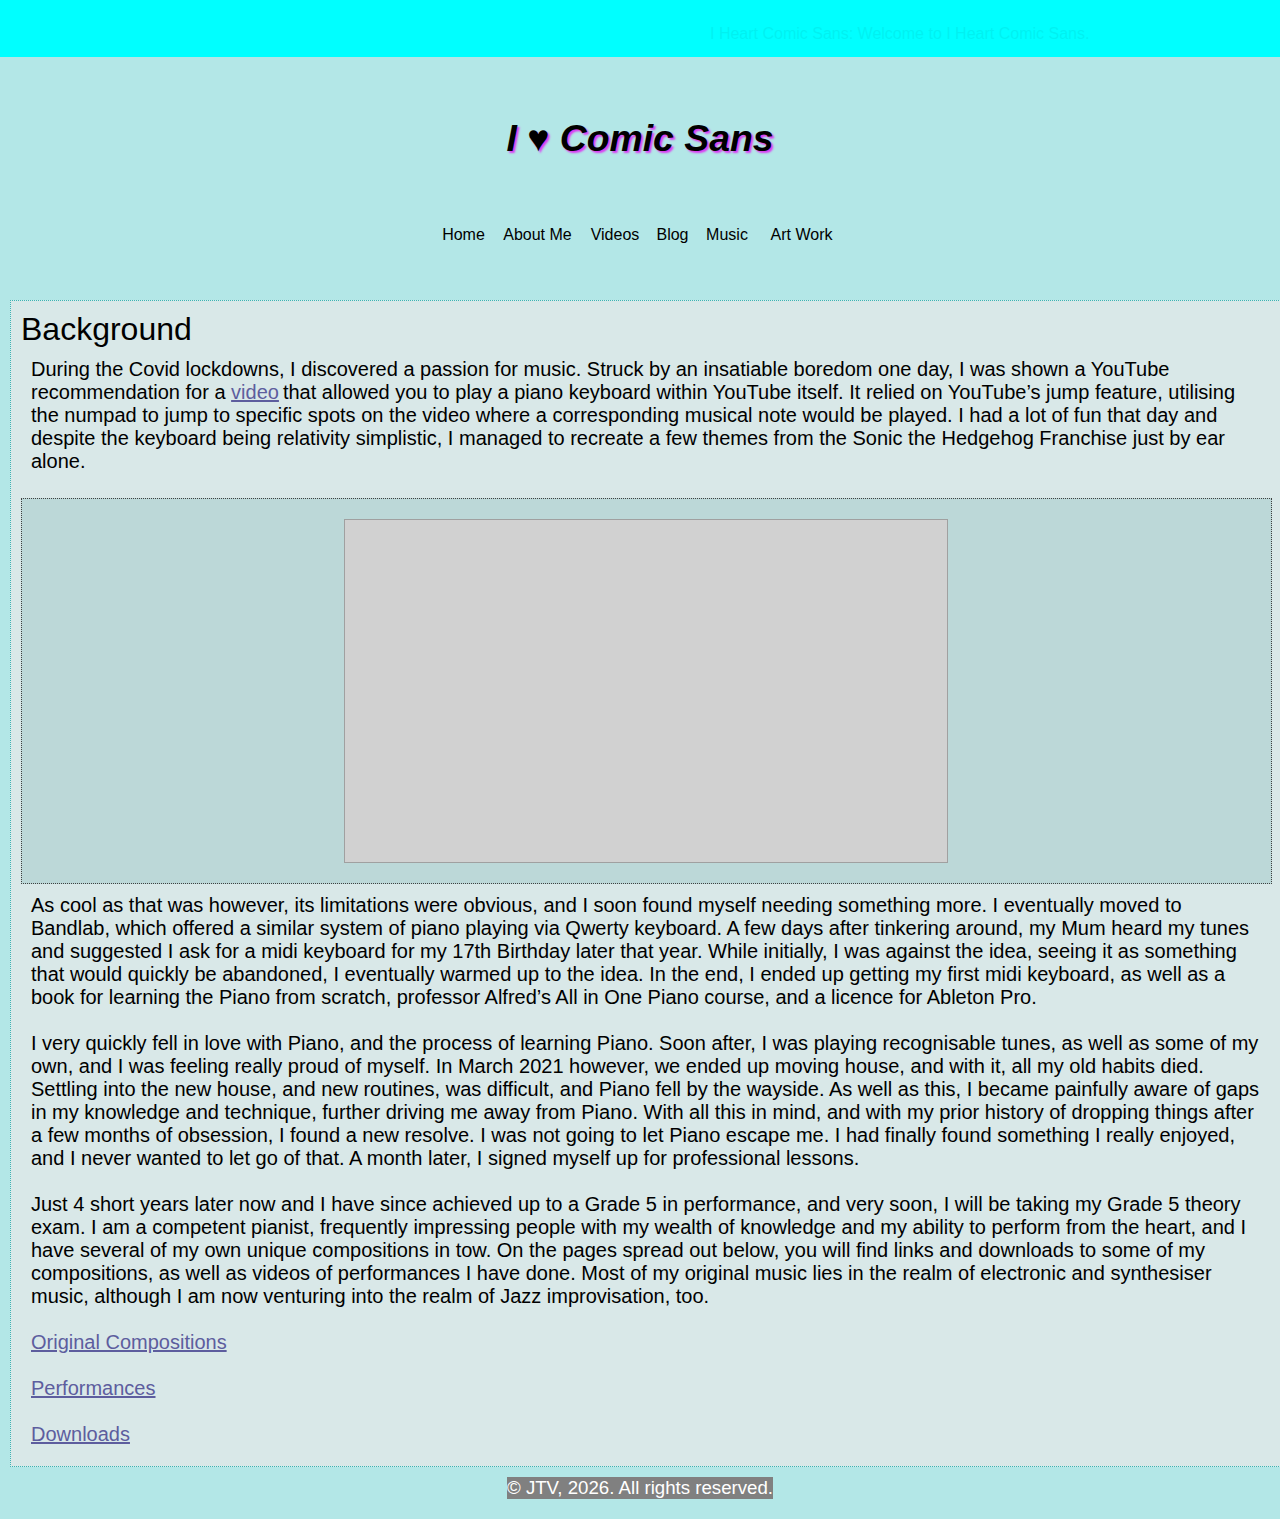
<file: music.html>
<!DOCTYPE html>
<html> 
<head>
	<meta charset="utf-8">
	<meta name="viewport" content="width=device-width, initial-scale=1">
	<meta name="generator" content="RocketCake">
	<title></title>
	<link rel="stylesheet" type="text/css" href="music_html.css?h=b547fa52">
</head>
<body>
<div class="textstyle1">
<div id="container_4b8ac3c7"><div id="container_4b8ac3c7_padding" ><div class="textstyle1">  <h1 id="heading_2572aa03">
    <span class="textstyle2">
      <span class="textstyle3">I Heart Comic Sans: Welcome to I Heart Comic Sans.</span>
      </span>
    </h1>
</div>
<div style="clear:both"></div></div></div><div id="container_64eb3673"><div id="container_64eb3673_padding" ><div class="textstyle4"><h1 id="heading_5c44c45e"><span id="heading_5c44c45e_padding" >I &#9829; Comic Sans</span></h1></div>
<div style="clear:both"></div></div></div><div id="container_11784358"><div id="container_11784358_padding" ><div class="textstyle1"><div id="menu_60459909"><div  id="menu_60459909_menualignmentwrapper" ><div  class="menuholder1"><a href="javascript:void(0);" tabindex="-1" aria-label="&#8801;" >
	<div id="menuentry_373db2b9"  class="menustyle1 menu_60459909_mainMenuEntry mobileEntry">
		<div class="menuentry_text1">
  <span class="textstyle5">&#8801;</span>
		</div>
	</div>
</a>
<a href="index.html" style="text-decoration:none" tabindex="-1">
	<div id="menuentry_179fa826"  class="menustyle2 menu_60459909_mainMenuEntry normalEntry">
		<div class="menuentry_text2">
  <span class="textstyle6">Home</span>
		</div>
	</div>
</a>
<a href="aboutme.html" style="text-decoration:none" tabindex="-1">
	<div id="menuentry_11b0438c"  class="menustyle3 menu_60459909_mainMenuEntry normalEntry">
		<div class="menuentry_text2">
  <span class="textstyle6">About Me</span>
		</div>
	</div>
</a>
<a href="videos.html" style="text-decoration:none" tabindex="-1">
	<div id="menuentry_b26edf4"  class="menustyle4 menu_60459909_mainMenuEntry normalEntry">
		<div class="menuentry_text2">
  <span class="textstyle6">Videos</span>
		</div>
	</div>
</a>
<a href="blog.html" style="text-decoration:none" tabindex="-1">
	<div id="menuentry_6a636fcf"  class="menustyle5 menu_60459909_mainMenuEntry normalEntry">
		<div class="menuentry_text2">
  <span class="textstyle6">Blog</span>
		</div>
	</div>
</a>
<a href="javascript:void(0);" tabindex="-1" aria-label="Music" >
	<div id="menuentry_4af4fd3"  class="menustyle6 menu_60459909_mainMenuEntry normalEntry">
		<div class="menuentry_text2">
  <span class="textstyle6">Music</span>
		</div>
	</div>
</a>
<a href="artwork.html" style="text-decoration:none" tabindex="-1">
	<div id="menuentry_5c4352dd"  class="menustyle7 menu_60459909_mainMenuEntry normalEntry">
		<div class="menuentry_text2">
  <span class="textstyle6">Art Work</span>
		</div>
	</div>
</a>

	<script type="text/javascript" src="rc_images/wsp_menu.js"></script>
	<script type="text/javascript">
		var js_menu_60459909= new wsp_menu('menu_60459909', 'menu_60459909', 10, null, true, {generateAriaLabels: true, setUsefulTabIndices: true, mobileMenuIsFullscreen: true, mobileMenuCloseButtonColor: '#0A0A0A', menuPaddingUsed: 10, mobileMenuAnimations: ['fadeMenus'], closeWhenMouseOut: false} );

		js_menu_60459909.createMenuForItem('menuentry_373db2b9', ["  <span class=\"textstyle6\">Home</span> ", 'index.html', '',
		                                   "  <span class=\"textstyle6\">About Me</span> ", 'aboutme.html', '',
		                                   "  <span class=\"textstyle6\">Videos</span> ", 'videos.html', '',
		                                   "  <span class=\"textstyle6\">&#160;&#160;&#160;Whodidwhatjohn</span> ", 'https://www.youtube.com/@whodidwhatjohn4728', '',
		                                   "  <span class=\"textstyle6\">&#160;&#160;&#160;Johnny Strange</span> ", 'https://www.youtube.com/@JohnnyStrangeBizarre', '',
		                                   "  <span class=\"textstyle6\">Blog</span> ", 'blog.html', '',
		                                   "  <span class=\"textstyle6\">Music</span> ", 'javascript:void(0);', '',
		                                   "  <span class=\"textstyle6\">Art Work</span> ", 'artwork.html', '']
		                                   , true);
		js_menu_60459909.createMenuForItem('menuentry_179fa826', []);
		js_menu_60459909.createMenuForItem('menuentry_11b0438c', []);
		js_menu_60459909.createMenuForItem('menuentry_b26edf4', ["  <span class=\"textstyle6\">Whodidwhatjohn</span> ", 'https://www.youtube.com/@whodidwhatjohn4728', '',
		                                   "  <span class=\"textstyle6\">Johnny Strange</span> ", 'https://www.youtube.com/@JohnnyStrangeBizarre', '']);
		js_menu_60459909.createMenuForItem('menuentry_6a636fcf', []);
		js_menu_60459909.createMenuForItem('menuentry_4af4fd3', []);
		js_menu_60459909.createMenuForItem('menuentry_5c4352dd', []);

	</script>
</div></div></div></div>
<div style="clear:both"></div></div></div><div id="container_1f3d3427"><div id="container_1f3d3427_padding" ><div class="textstyle1"><div id="container_cab829f"><div id="container_cab829f_padding" ><div class="textstyle1"><h1 id="heading_6e25ee6f">Background</h1><div id="container_66a77ee4"><div id="container_66a77ee4_padding" ><div class="textstyle1">  <div id="text_3871a6fa">
    <div class="textstyle1">
      <span class="textstyle7">During the Covid lockdowns, I discovered a passion for music. Struck by an insatiable boredom one day, I was shown a YouTube recommendation for a </span>
      <span class="textstyle7"><a href="https://www.youtube.com/watch?v=3gZC5763wYk">video</a></span>
      <span class="textstyle7"> that allowed you to play a piano keyboard within YouTube itself. It relied on YouTube&#8217;s jump feature, utilising the numpad to jump to specific spots on the video where a corresponding musical note would be played. I had a lot of fun that day and despite the keyboard being relativity simplistic, I managed to recreate a few themes from the Sonic the Hedgehog Franchise just by ear alone.</span>
      </div>
    </div>
</div>
<div style="clear:both"></div></div></div><div id="container_7b52e3f5"><div id="container_7b52e3f5_padding" ><div class="textstyle1"><div id="container_6bb122d9"><div id="container_6bb122d9_padding" ><div class="textstyle4"><iframe title="YouTube video player" frameborder="0" allowfullscreen="1"  src="https://www.youtube.com/embed/3gZC5763wYk" id="youtube_70ad2110"></iframe></div>
<div style="clear:both"></div></div></div></div>
<div style="clear:both"></div></div></div><div id="container_3ffe03ee"><div id="container_3ffe03ee_padding" ><div class="textstyle1">  <div id="text_44d5ed97">
    <div class="textstyle1">
<span class="textstyle7">As cool as that was however, its limitations were obvious, and I soon found myself needing something more. I eventually moved to Bandlab, which offered a similar system of piano playing via Qwerty keyboard. A few days after tinkering around, my Mum heard my tunes and suggested I ask for a midi keyboard for my 17th Birthday later that year. While initially, I was against the idea, seeing it as something that would quickly be abandoned, I eventually warmed up to the idea. In the end, I ended up getting my first midi keyboard, as well as a book for learning the Piano from scratch, professor Alfred&#8217;s All in One Piano course, and a licence for Ableton Pro.<br/><br/>I very quickly fell in love with Piano, and the process of learning Piano. Soon after, I was playing recognisable tunes, as well as some of my own, and I was feeling really proud of myself. In March 2021 however, we ended up moving house, and with it, all my old habits died. Settling into the new house, and new routines, was difficult, and Piano fell by the wayside. As well as this, I became painfully aware of gaps in my knowledge and technique, further driving me away from Piano. With all this in mind, and with my prior history of dropping things after a few months of obsession, I found a new resolve. I was not going to let Piano escape me. I had finally found something I really enjoyed, and I never wanted to let go of that. A month later, I signed myself up for professional lessons.<br/><br/>Just 4 short years later now and I have since achieved up to a Grade 5 in performance, and very soon, I will be taking my Grade 5 theory exam. I am a competent pianist, frequently impressing people with my wealth of knowledge and my ability to perform from the heart, and I have several of my own unique compositions in tow. On the pages spread out below, you will find links and downloads to some of my compositions, as well as videos of performances I have done. Most of my original music lies in the realm of electronic and synthesiser music, although I am now venturing into the realm of Jazz improvisation, too.<br/><br/></span><span class="textstyle7"><a href="https://">Original Compositions</a></span><span class="textstyle7"><br/><br/></span><span class="textstyle7"><a href="https://">Performances</a></span><span class="textstyle7"><br/><br/></span><span class="textstyle7"><a href="https://">Downloads</a></span>      </div>
    </div>
</div>
<div style="clear:both"></div></div></div></div>
<div style="clear:both"></div></div></div><div id="container_69316f42"><div id="container_69316f42_padding" ><div class="textstyle4"><h3 id="heading_4647d581">&#169; JTV, 2026. All rights reserved.</h3></div>
<div style="clear:both"></div></div></div></div>
<div style="clear:both"></div></div></div>  </div>
	<script type="text/javascript">
	var mquery = window.matchMedia ? window.matchMedia('(prefers-reduced-motion: reduce)') : null;
	if( !mquery || !mquery.matches)
	{
	
	function rcStartScrollIntoViewInteractionObserver(elementId, animationClass, keyframename, stylesToInitStartFrame)
	{
	   if (!('IntersectionObserver' in window)) return;
		var element = document.getElementById(elementId); if (element == null) return;
		const theobserver = new IntersectionObserver(function(entries) 
		{
			entries.forEach(function(entry)
			{
				if (entry.isIntersecting && !entry.target.classList.contains(entry.target.rcStartAnimationWhenScrolledInto))
					entry.target.classList.add(entry.target.rcStartAnimationWhenScrolledInto);
			});
		});
	
		element.rcStartAnimationWhenScrolledInto = animationClass;
		theobserver.observe(element);
	
		if (stylesToInitStartFrame)	element.style.cssText += stylesToInitStartFrame; // if set, set all styles to the given initial keyframes
	}


	rcStartScrollIntoViewInteractionObserver("heading_2572aa03", "rcAnim-fade_in_and_move2", "rcKeyframes-fade_in_and_move2", "transform: translate(700px, 0px); opacity: 0.05;");


	}
	</script></body>
</html>
</file>
<file: aboutme_html.css>
h1, h2, h3 { margin:0; padding:0; font-weight:normal; font-style:normal; }
a { color:#5D5D9E; } 
a:visited { color:#5D5D9E; } 
a:active { color:#5C615E; } 
a:hover { color:#B2B3B4; } 
@keyframes rcKeyframes-fade_in_and_move2
{
		0%   { transform: translate(700px, 0px); opacity: 0.05; }
		100% { transform: translate(0px, 0px); opacity: 1; }
}
.rcAnim-fade_in_and_move2
{
		animation-name:rcKeyframes-fade_in_and_move2;
		animation-delay:0ms;
		animation-duration:5000ms;
		animation-iteration-count:1;
		animation-timing-function:ease;
		animation-direction:normal;
		animation-fill-mode:forwards;
}
#menu_3c70b732 a { text-decoration: none; }
#menu_3c70b732_pane { background-color: #E6E6E6; border: 1px solid #E6E6E6; padding-top: 10px; padding-bottom: 10px; box-shadow: 2px 2px 6px 0px rgba(8, 8, 8, 0.784314); }
#menu_3c70b732_hr { background-color: #E6E6E6; height: 1px; border: none; }
#menu_3c70b732_entry { padding-left: 10px; padding-right: 10px; padding-top: 3px; padding-bottom: 3px; }
#menu_3c70b732_entry:hover { background-color: #323232; color: #FFFFFF !important; }
#menu_3c70b732_entry:hover span { color:#FFFFFF !important; }
		.menu_3c70b732_mainMenuEntry { text-align: center; }
		.menu_3c70b732_mainMenuEntry:hover {	background-color:#282828; }
		.menu_3c70b732_mainMenuEntry:hover span {	color:#FFFFFF !important; }
		#menu_3c70b732 .mobileEntry { display: none; } 
		#menu_3c70b732 .normalEntry { display: block; } 
		#menu_3c70b732_menualignmentwrapper{ width:412px; left: calc(50% - 206px);  } 
		@media only screen and (max-width:600px) { 
			#menu_3c70b732 .mobileEntry { display: block; } 
			#menu_3c70b732 .normalEntry { display: none; } 
			#menu_3c70b732_menualignmentwrapper { width:36px; left: calc(50% - 18px);  } 
		}
body { background-color:#B3E7E7; padding:0;  margin: 0; }
.textstyle1 { text-align:left; }
#container_7fc73153 { vertical-align: top; position:relative; display: inline-block; width:100%; min-height:27px; background-color:#00FFFF;  }
#container_7fc73153_padding { margin: 10px; display: block;  }
#heading_3ae69361 { vertical-align: bottom; position:relative; display: inline-block; background:none;  }
.textstyle2 { text-align:left;display: block }
.textstyle3 { font-size:12pt; font-family:'Comic Sans MS', 'Chalkboard SE', 'Comic Neue', sans-serif; color:#000000;  }
#container_2c2aa590 { vertical-align: top; position:relative; display: inline-block; width:100%; min-height:150px; background:none;  }
#container_2c2aa590_padding { margin: 10px; display: block;  }
.textstyle4 { text-align:center; }
#heading_6b0a0558 { vertical-align: bottom; position:relative; display: inline-block; background:none; font-size:28pt; font-family:'Comic Sans MS', 'Chalkboard SE', 'Comic Neue', sans-serif; color:#000000; text-align:left; font-style:italic; font-weight:bold; text-shadow: 2px 2px 2px #DC3BF3;  }
#heading_6b0a0558_padding { margin: 50px 0px 0px 0px; display: block;  }
#container_54323429 { vertical-align: top; position:relative; display: inline-block; width:100%; min-height:83px; background:none;  }
#container_54323429_padding { margin: 10px; display: block;  }
#menu_3c70b732 { vertical-align: bottom; position:relative; display: inline-block; width:100%; height:38px; text-align:left; background:none;  }
#menu_3c70b732_menualignmentwrapper { position: relative; overflow: visible; height: 100%; }
.menuholder1 { position: relative; overflow: hidden; width: 100%; height: 100%; }
.menustyle1 { position:absolute; width:36px; height:38px; left:0px;  }
.menuentry_text1 { position:absolute; top:0px; bottom:0px; left:0px; right:0px; margin-top:auto; margin-bottom:auto; margin-left:auto; margin-right:auto; height:32px;  }
.textstyle5 { font-size:22pt; font-family:Arial, Helvetica, sans-serif; color:#000000;  white-space: nowrap; }
.menustyle2 { position:absolute; width:59px; height:38px; left:0px;  }
.menuentry_text2 { position:absolute; top:0px; bottom:0px; left:0px; right:0px; margin-top:auto; margin-bottom:auto; margin-left:auto; margin-right:auto; height:21px;  }
.textstyle6 { font-size:12pt; font-family:'Comic Sans MS', 'Chalkboard SE', 'Comic Neue', sans-serif; color:#000000;  white-space: nowrap; }
.menustyle3 { position:absolute; width:89px; height:38px; left:59px;  }
.menustyle4 { position:absolute; width:66px; height:38px; left:148px;  }
.menustyle5 { position:absolute; width:49px; height:38px; left:214px;  }
.menustyle6 { position:absolute; width:60px; height:38px; left:263px;  }
.menustyle7 { position:absolute; width:89px; height:38px; left:323px;  }
#container_3634b17a { vertical-align: top; position:relative; display: inline-block; width:100%; min-height:150px; background:none;  }
#container_3634b17a_padding { margin: 10px; display: block;  }
#container_3003ed18 { box-sizing: border-box; vertical-align: top; position:relative; display: inline-block; width:101%; min-height:476px; background-color:#D9E8E8; border: 1px dotted #3BB4B4;  }
#container_3003ed18_padding { margin: 10px; display: block;  }
#heading_304cc980 { vertical-align: bottom; position:relative; display: inline-block; background:none; font-size:24pt; font-family:'Comic Sans MS', 'Chalkboard SE', 'Comic Neue', sans-serif; color:#000000; text-align:left;  }
#container_3261fcc3 { vertical-align: top; position:relative; display: inline-block; width:100%; min-height:150px; background:none;  }
#container_3261fcc3_padding { margin: 10px; display: block;  }
#text_7fa21dec { vertical-align: bottom; position:relative; display: inline-block; background:none;  }
.textstyle7 { font-size:15pt; font-family:'Comic Sans MS', 'Chalkboard SE', 'Comic Neue', sans-serif; color:#000000;  }
#container_5ce8949f { box-sizing: border-box; vertical-align: top; position:relative; display: inline-block; width:100%; min-height:150px; background-color:#BCD8D8; border: 1px dotted #404040;  }
#container_5ce8949f_padding { margin: 10px; display: block;  }
#heading_19d801ec { vertical-align: bottom; position:relative; display: inline-block; background:none; font-size:24pt; font-family:'Comic Sans MS', 'Chalkboard SE', 'Comic Neue', sans-serif; color:#000000; text-align:left;  }
#container_59a0caff { vertical-align: top; position:relative; display: inline-block; width:100%; min-height:150px; background:none;  }
#container_59a0caff_padding { margin: 10px; display: block;  }
#container_ade6698 { vertical-align: top; position:relative; display: inline-block; width:100%; min-height:150px; background:none;  }
#container_ade6698_padding { margin: 10px; display: block;  }
#img_409996f1 { vertical-align: bottom; position:relative; display: inline-block; width:50%; background:none; height:auto;  }
#text_1f58b967 { vertical-align: bottom; position:relative; display: inline-block; background:none;  }
#container_78d6203e { vertical-align: top; position:relative; display: inline-block; width:100%; min-height:21px; background:none;  }
#container_78d6203e_padding { margin: 10px; display: block;  }
#heading_548ef2b6 { vertical-align: bottom; position:relative; display: inline-block; background-color:#808080; font-size:14pt; font-family:'Comic Sans MS', 'Chalkboard SE', 'Comic Neue', sans-serif; color:#FFFFFF; text-align:left;  }
</file>
<file: artwork_html.css>
h1, h2, h3 { margin:0; padding:0; font-weight:normal; font-style:normal; }
a { color:#5D5D9E; } 
a:visited { color:#5D5D9E; } 
a:active { color:#5C615E; } 
a:hover { color:#B2B3B4; } 
@keyframes rcKeyframes-fade_in_and_move2
{
		0%   { transform: translate(700px, 0px); opacity: 0.05; }
		100% { transform: translate(0px, 0px); opacity: 1; }
}
.rcAnim-fade_in_and_move2
{
		animation-name:rcKeyframes-fade_in_and_move2;
		animation-delay:0ms;
		animation-duration:5000ms;
		animation-iteration-count:1;
		animation-timing-function:ease;
		animation-direction:normal;
		animation-fill-mode:forwards;
}
#menu_5dfcc3b4 a { text-decoration: none; }
#menu_5dfcc3b4_pane { background-color: #E6E6E6; border: 1px solid #E6E6E6; padding-top: 10px; padding-bottom: 10px; box-shadow: 2px 2px 6px 0px rgba(8, 8, 8, 0.784314); }
#menu_5dfcc3b4_hr { background-color: #E6E6E6; height: 1px; border: none; }
#menu_5dfcc3b4_entry { padding-left: 10px; padding-right: 10px; padding-top: 3px; padding-bottom: 3px; }
#menu_5dfcc3b4_entry:hover { background-color: #323232; color: #FFFFFF !important; }
#menu_5dfcc3b4_entry:hover span { color:#FFFFFF !important; }
		.menu_5dfcc3b4_mainMenuEntry { text-align: center; }
		.menu_5dfcc3b4_mainMenuEntry:hover {	background-color:#282828; }
		.menu_5dfcc3b4_mainMenuEntry:hover span {	color:#FFFFFF !important; }
		#menu_5dfcc3b4 .mobileEntry { display: none; } 
		#menu_5dfcc3b4 .normalEntry { display: block; } 
		#menu_5dfcc3b4_menualignmentwrapper{ width:412px; left: calc(50% - 206px);  } 
		@media only screen and (max-width:600px) { 
			#menu_5dfcc3b4 .mobileEntry { display: block; } 
			#menu_5dfcc3b4 .normalEntry { display: none; } 
			#menu_5dfcc3b4_menualignmentwrapper { width:36px; left: calc(50% - 18px);  } 
		}
body { background-color:#B3E7E7; padding:0;  margin: 0; }
.textstyle1 { text-align:left; }
#container_72f2941a { vertical-align: top; position:relative; display: inline-block; width:100%; min-height:27px; background-color:#00FFFF;  }
#container_72f2941a_padding { margin: 10px; display: block;  }
#heading_47280b96 { vertical-align: bottom; position:relative; display: inline-block; background:none;  }
.textstyle2 { text-align:left;display: block }
.textstyle3 { font-size:12pt; font-family:'Comic Sans MS', 'Chalkboard SE', 'Comic Neue', sans-serif; color:#000000;  }
#container_394c3366 { vertical-align: top; position:relative; display: inline-block; width:100%; min-height:150px; background:none;  }
#container_394c3366_padding { margin: 10px; display: block;  }
.textstyle4 { text-align:center; }
#heading_249f2627 { vertical-align: bottom; position:relative; display: inline-block; background:none; font-size:28pt; font-family:'Comic Sans MS', 'Chalkboard SE', 'Comic Neue', sans-serif; color:#000000; text-align:left; font-style:italic; font-weight:bold; text-shadow: 2px 2px 2px #DC3BF3;  }
#heading_249f2627_padding { margin: 50px 0px 0px 0px; display: block;  }
#container_715b4194 { vertical-align: top; position:relative; display: inline-block; width:100%; min-height:83px; background:none;  }
#container_715b4194_padding { margin: 10px; display: block;  }
#menu_5dfcc3b4 { vertical-align: bottom; position:relative; display: inline-block; width:100%; height:38px; text-align:left; background:none;  }
#menu_5dfcc3b4_menualignmentwrapper { position: relative; overflow: visible; height: 100%; }
.menuholder1 { position: relative; overflow: hidden; width: 100%; height: 100%; }
.menustyle1 { position:absolute; width:36px; height:38px; left:0px;  }
.menuentry_text1 { position:absolute; top:0px; bottom:0px; left:0px; right:0px; margin-top:auto; margin-bottom:auto; margin-left:auto; margin-right:auto; height:32px;  }
.textstyle5 { font-size:22pt; font-family:Arial, Helvetica, sans-serif; color:#000000;  white-space: nowrap; }
.menustyle2 { position:absolute; width:59px; height:38px; left:0px;  }
.menuentry_text2 { position:absolute; top:0px; bottom:0px; left:0px; right:0px; margin-top:auto; margin-bottom:auto; margin-left:auto; margin-right:auto; height:21px;  }
.textstyle6 { font-size:12pt; font-family:'Comic Sans MS', 'Chalkboard SE', 'Comic Neue', sans-serif; color:#000000;  white-space: nowrap; }
.menustyle3 { position:absolute; width:89px; height:38px; left:59px;  }
.menustyle4 { position:absolute; width:66px; height:38px; left:148px;  }
.menustyle5 { position:absolute; width:49px; height:38px; left:214px;  }
.menustyle6 { position:absolute; width:60px; height:38px; left:263px;  }
.menustyle7 { position:absolute; width:89px; height:38px; left:323px;  }
#container_4227db5 { vertical-align: top; position:relative; display: inline-block; width:100%; min-height:150px; background:none;  }
#container_4227db5_padding { margin: 10px; display: block;  }
#container_3a7a8496 { box-sizing: border-box; vertical-align: top; position:relative; display: inline-block; width:101%; min-height:476px; background-color:#D9E8E8; border: 1px dotted #3BB4B4;  }
#container_3a7a8496_padding { margin: 10px; display: block;  }
#heading_5ae194a6 { vertical-align: bottom; position:relative; display: inline-block; background:none; font-size:24pt; font-family:'Comic Sans MS', 'Chalkboard SE', 'Comic Neue', sans-serif; color:#000000; text-align:left;  }
#container_54e2850a { vertical-align: top; position:relative; display: inline-block; width:100%; min-height:150px; background:none;  }
#container_54e2850a_padding { margin: 10px; display: block;  }
#text_366980a9 { vertical-align: bottom; position:relative; display: inline-block; background:none;  }
.textstyle7 { font-size:15pt; font-family:'Comic Sans MS', 'Chalkboard SE', 'Comic Neue', sans-serif; color:#000000;  }
#container_56002843 { vertical-align: top; position:relative; display: inline-block; width:100%; min-height:21px; background:none;  }
#container_56002843_padding { margin: 10px; display: block;  }
#heading_11679a48 { vertical-align: bottom; position:relative; display: inline-block; background-color:#808080; font-size:14pt; font-family:'Comic Sans MS', 'Chalkboard SE', 'Comic Neue', sans-serif; color:#FFFFFF; text-align:left;  }
</file>
<file: blog_html.css>
h1, h2, h3 { margin:0; padding:0; font-weight:normal; font-style:normal; }
a { color:#5D5D9E; } 
a:visited { color:#5D5D9E; } 
a:active { color:#5C615E; } 
a:hover { color:#B2B3B4; } 
@keyframes rcKeyframes-fade_in_and_move2
{
		0%   { transform: translate(700px, 0px); opacity: 0.05; }
		100% { transform: translate(0px, 0px); opacity: 1; }
}
.rcAnim-fade_in_and_move2
{
		animation-name:rcKeyframes-fade_in_and_move2;
		animation-delay:0ms;
		animation-duration:5000ms;
		animation-iteration-count:1;
		animation-timing-function:ease;
		animation-direction:normal;
		animation-fill-mode:forwards;
}
#menu_8033757 a { text-decoration: none; }
#menu_8033757_pane { background-color: #E6E6E6; border: 1px solid #E6E6E6; padding-top: 10px; padding-bottom: 10px; box-shadow: 2px 2px 6px 0px rgba(8, 8, 8, 0.784314); }
#menu_8033757_hr { background-color: #E6E6E6; height: 1px; border: none; }
#menu_8033757_entry { padding-left: 10px; padding-right: 10px; padding-top: 3px; padding-bottom: 3px; }
#menu_8033757_entry:hover { background-color: #323232; color: #FFFFFF !important; }
#menu_8033757_entry:hover span { color:#FFFFFF !important; }
		.menu_8033757_mainMenuEntry { text-align: center; }
		.menu_8033757_mainMenuEntry:hover {	background-color:#282828; }
		.menu_8033757_mainMenuEntry:hover span {	color:#FFFFFF !important; }
		#menu_8033757 .mobileEntry { display: none; } 
		#menu_8033757 .normalEntry { display: block; } 
		#menu_8033757_menualignmentwrapper{ width:412px; left: calc(50% - 206px);  } 
		@media only screen and (max-width:600px) { 
			#menu_8033757 .mobileEntry { display: block; } 
			#menu_8033757 .normalEntry { display: none; } 
			#menu_8033757_menualignmentwrapper { width:36px; left: calc(50% - 18px);  } 
		}
body { background-color:#B3E7E7; padding:0;  margin: 0; }
.textstyle1 { text-align:left; }
#container_3b62a34e { vertical-align: top; position:relative; display: inline-block; width:100%; min-height:27px; background-color:#00FFFF;  }
#container_3b62a34e_padding { margin: 10px; display: block;  }
#heading_7b158426 { vertical-align: bottom; position:relative; display: inline-block; background:none;  }
.textstyle2 { text-align:left;display: block }
.textstyle3 { font-size:12pt; font-family:'Comic Sans MS', 'Chalkboard SE', 'Comic Neue', sans-serif; color:#000000;  }
#container_466424f6 { vertical-align: top; position:relative; display: inline-block; width:100%; min-height:150px; background:none;  }
#container_466424f6_padding { margin: 10px; display: block;  }
.textstyle4 { text-align:center; }
#heading_66981399 { vertical-align: bottom; position:relative; display: inline-block; background:none; font-size:28pt; font-family:'Comic Sans MS', 'Chalkboard SE', 'Comic Neue', sans-serif; color:#000000; text-align:left; font-style:italic; font-weight:bold; text-shadow: 2px 2px 2px #DC3BF3;  }
#heading_66981399_padding { margin: 50px 0px 0px 0px; display: block;  }
#container_1b33dca6 { vertical-align: top; position:relative; display: inline-block; width:100%; min-height:83px; background:none;  }
#container_1b33dca6_padding { margin: 10px; display: block;  }
#menu_8033757 { vertical-align: bottom; position:relative; display: inline-block; width:100%; height:38px; text-align:left; background:none;  }
#menu_8033757_menualignmentwrapper { position: relative; overflow: visible; height: 100%; }
.menuholder1 { position: relative; overflow: hidden; width: 100%; height: 100%; }
.menustyle1 { position:absolute; width:36px; height:38px; left:0px;  }
.menuentry_text1 { position:absolute; top:0px; bottom:0px; left:0px; right:0px; margin-top:auto; margin-bottom:auto; margin-left:auto; margin-right:auto; height:32px;  }
.textstyle5 { font-size:22pt; font-family:Arial, Helvetica, sans-serif; color:#000000;  white-space: nowrap; }
.menustyle2 { position:absolute; width:59px; height:38px; left:0px;  }
.menuentry_text2 { position:absolute; top:0px; bottom:0px; left:0px; right:0px; margin-top:auto; margin-bottom:auto; margin-left:auto; margin-right:auto; height:21px;  }
.textstyle6 { font-size:12pt; font-family:'Comic Sans MS', 'Chalkboard SE', 'Comic Neue', sans-serif; color:#000000;  white-space: nowrap; }
.menustyle3 { position:absolute; width:89px; height:38px; left:59px;  }
.menustyle4 { position:absolute; width:66px; height:38px; left:148px;  }
.menustyle5 { position:absolute; width:49px; height:38px; left:214px;  }
.menustyle6 { position:absolute; width:60px; height:38px; left:263px;  }
.menustyle7 { position:absolute; width:89px; height:38px; left:323px;  }
#container_3ef7e28a { vertical-align: top; position:relative; display: inline-block; width:100%; min-height:150px; background:none;  }
#container_3ef7e28a_padding { margin: 10px; display: block;  }
#container_261262a { box-sizing: border-box; vertical-align: top; position:relative; display: inline-block; width:101%; min-height:862px; background-color:#D9E8E8; border: 1px dotted #3BB4B4;  }
#container_261262a_padding { margin: 10px; display: block;  }
#heading_3a292b5c { vertical-align: bottom; position:relative; display: inline-block; background:none; font-size:24pt; font-family:'Comic Sans MS', 'Chalkboard SE', 'Comic Neue', sans-serif; color:#000000; text-align:left;  }
#container_fb7d91b { vertical-align: top; position:relative; display: inline-block; width:100%; min-height:150px; background:none;  }
#container_fb7d91b_padding { margin: 10px; display: block;  }
#text_734c9320 { vertical-align: bottom; position:relative; display: inline-block; background:none;  }
.textstyle7 { font-size:15pt; font-family:'Comic Sans MS', 'Chalkboard SE', 'Comic Neue', sans-serif; color:#000000;  }
#container_6199f115 { vertical-align: top; position:relative; display: inline-block; width:100%; min-height:150px; background:none;  }
#container_6199f115_padding { margin: 10px; display: block;  }
#heading_6372ef2c { vertical-align: bottom; position:relative; display: inline-block; background:none; font-size:24pt; font-family:'Comic Sans MS', 'Chalkboard SE', 'Comic Neue', sans-serif; color:#000000; text-align:left;  }
#container_16657750 { vertical-align: top; position:relative; display: inline-block; width:100%; min-height:113px; background:none;  }
#container_16657750_padding { margin: 10px; display: block;  }
#heading_78742497 { vertical-align: bottom; position:relative; display: inline-block; background:none;  }
.textstyle8 { font-size:15pt; font-family:'Comic Sans MS', 'Chalkboard SE', 'Comic Neue', sans-serif; color:#000000; font-style:italic;  }
#container_2641576f { vertical-align: top; position:relative; display: inline-block; width:100%; min-height:150px; background:none;  }
#container_2641576f_padding { margin: 10px; display: block;  }
#heading_2405c3c9 { vertical-align: bottom; position:relative; display: inline-block; background:none; font-size:24pt; font-family:'Comic Sans MS', 'Chalkboard SE', 'Comic Neue', sans-serif; color:#000000; text-align:left;  }
#container_7c89f87c { vertical-align: top; position:relative; display: inline-block; width:100%; min-height:119px; background:none;  }
#container_7c89f87c_padding { margin: 10px; display: block;  }
#heading_5b73ca9f { vertical-align: bottom; position:relative; display: inline-block; background:none;  }
#container_70dfcd45 { vertical-align: top; position:relative; display: inline-block; width:100%; min-height:150px; background:none;  }
#container_70dfcd45_padding { margin: 10px; display: block;  }
#heading_36889197 { vertical-align: bottom; position:relative; display: inline-block; background:none; font-size:24pt; font-family:'Comic Sans MS', 'Chalkboard SE', 'Comic Neue', sans-serif; color:#000000; text-align:left;  }
#container_76422ff5 { vertical-align: top; position:relative; display: inline-block; width:100%; min-height:150px; background:none;  }
#container_76422ff5_padding { margin: 10px; display: block;  }
#heading_113dc287 { vertical-align: bottom; position:relative; display: inline-block; background:none;  }
#container_2a5034ab { vertical-align: top; position:relative; display: inline-block; width:100%; min-height:98px; background:none;  }
#container_2a5034ab_padding { margin: 30px 10px 10px 10px; display: block;  }
#heading_5526d82f { vertical-align: bottom; position:relative; display: inline-block; background:none; font-size:14pt; font-family:'Comic Sans MS', 'Chalkboard SE', 'Comic Neue', sans-serif; color:#000000; text-align:center;  }
#button_356ad6d7 { box-sizing: border-box; vertical-align: bottom; position:relative; display: inline-block; width:129px; height:22px; background-color:#0A2E5D; background: linear-gradient(to bottom, #1355AB, #0A2E5D); border: 2px solid #031020;  }
.vcenterstyle1 { display: table; width: 100%; height: 100%; }
.vcenterstyle2 { display: table-cell; vertical-align: middle; }
.textstyle9 { font-size:12pt; font-family:Arial, Helvetica, sans-serif; color:#FFFFFF;  }
#button_4f89c297 { box-sizing: border-box; vertical-align: bottom; position:relative; display: inline-block; width:129px; height:22px; background-color:#0A2E5D; background: linear-gradient(to bottom, #1355AB, #0A2E5D); border: 2px solid #031020;  }
#text_6990e6f8 { vertical-align: top; position:relative; display: inline-block; background:none;  }
#container_78250f0d { vertical-align: top; position:relative; display: inline-block; width:100%; min-height:21px; background:none;  }
#container_78250f0d_padding { margin: 10px; display: block;  }
#heading_632d7c06 { vertical-align: bottom; position:relative; display: inline-block; background-color:#808080; font-size:14pt; font-family:'Comic Sans MS', 'Chalkboard SE', 'Comic Neue', sans-serif; color:#FFFFFF; text-align:left;  }
</file>
<file: morevideos_html.css>
h1, h2, h3 { margin:0; padding:0; font-weight:normal; font-style:normal; }
a { color:#5D5D9E; } 
a:visited { color:#5D5D9E; } 
a:active { color:#5C615E; } 
a:hover { color:#B2B3B4; } 
@keyframes rcKeyframes-fade_in_and_move2
{
		0%   { transform: translate(700px, 0px); opacity: 0.05; }
		100% { transform: translate(0px, 0px); opacity: 1; }
}
.rcAnim-fade_in_and_move2
{
		animation-name:rcKeyframes-fade_in_and_move2;
		animation-delay:0ms;
		animation-duration:5000ms;
		animation-iteration-count:1;
		animation-timing-function:ease;
		animation-direction:normal;
		animation-fill-mode:forwards;
}
#menu_5c17f023 a { text-decoration: none; }
#menu_5c17f023_pane { background-color: #E6E6E6; border: 1px solid #E6E6E6; padding-top: 10px; padding-bottom: 10px; box-shadow: 2px 2px 6px 0px rgba(8, 8, 8, 0.784314); }
#menu_5c17f023_hr { background-color: #E6E6E6; height: 1px; border: none; }
#menu_5c17f023_entry { padding-left: 10px; padding-right: 10px; padding-top: 3px; padding-bottom: 3px; }
#menu_5c17f023_entry:hover { background-color: #323232; color: #FFFFFF !important; }
#menu_5c17f023_entry:hover span { color:#FFFFFF !important; }
		.menu_5c17f023_mainMenuEntry { text-align: center; }
		.menu_5c17f023_mainMenuEntry:hover {	background-color:#282828; }
		.menu_5c17f023_mainMenuEntry:hover span {	color:#FFFFFF !important; }
		#menu_5c17f023 .mobileEntry { display: none; } 
		#menu_5c17f023 .normalEntry { display: block; } 
		#menu_5c17f023_menualignmentwrapper{ width:412px; left: calc(50% - 206px);  } 
		@media only screen and (max-width:600px) { 
			#menu_5c17f023 .mobileEntry { display: block; } 
			#menu_5c17f023 .normalEntry { display: none; } 
			#menu_5c17f023_menualignmentwrapper { width:36px; left: calc(50% - 18px);  } 
		}
body { background-color:#B3E7E7; padding:0;  margin: 0; }
.textstyle1 { text-align:left; }
#container_798fb160 { vertical-align: top; position:relative; display: inline-block; width:100%; min-height:27px; background-color:#00FFFF;  }
#container_798fb160_padding { margin: 10px; display: block;  }
#heading_d0123cd { vertical-align: bottom; position:relative; display: inline-block; background:none;  }
.textstyle2 { text-align:left;display: block }
.textstyle3 { font-size:12pt; font-family:'Comic Sans MS', 'Chalkboard SE', 'Comic Neue', sans-serif; color:#000000;  }
#container_40bc1880 { vertical-align: top; position:relative; display: inline-block; width:100%; min-height:150px; background:none;  }
#container_40bc1880_padding { margin: 10px; display: block;  }
.textstyle4 { text-align:center; }
#heading_4ab48a4b { vertical-align: bottom; position:relative; display: inline-block; background:none; font-size:28pt; font-family:'Comic Sans MS', 'Chalkboard SE', 'Comic Neue', sans-serif; color:#000000; text-align:left; font-style:italic; font-weight:bold; text-shadow: 2px 2px 2px #DC3BF3;  }
#heading_4ab48a4b_padding { margin: 50px 0px 0px 0px; display: block;  }
#container_579f572f { vertical-align: top; position:relative; display: inline-block; width:100%; min-height:83px; background:none;  }
#container_579f572f_padding { margin: 10px; display: block;  }
#menu_5c17f023 { vertical-align: bottom; position:relative; display: inline-block; width:100%; height:38px; text-align:left; background:none;  }
#menu_5c17f023_menualignmentwrapper { position: relative; overflow: visible; height: 100%; }
.menuholder1 { position: relative; overflow: hidden; width: 100%; height: 100%; }
.menustyle1 { position:absolute; width:36px; height:38px; left:0px;  }
.menuentry_text1 { position:absolute; top:0px; bottom:0px; left:0px; right:0px; margin-top:auto; margin-bottom:auto; margin-left:auto; margin-right:auto; height:32px;  }
.textstyle5 { font-size:22pt; font-family:Arial, Helvetica, sans-serif; color:#000000;  white-space: nowrap; }
.menustyle2 { position:absolute; width:59px; height:38px; left:0px;  }
.menuentry_text2 { position:absolute; top:0px; bottom:0px; left:0px; right:0px; margin-top:auto; margin-bottom:auto; margin-left:auto; margin-right:auto; height:21px;  }
.textstyle6 { font-size:12pt; font-family:'Comic Sans MS', 'Chalkboard SE', 'Comic Neue', sans-serif; color:#000000;  white-space: nowrap; }
.menustyle3 { position:absolute; width:89px; height:38px; left:59px;  }
.menustyle4 { position:absolute; width:66px; height:38px; left:148px;  }
.menustyle5 { position:absolute; width:49px; height:38px; left:214px;  }
.menustyle6 { position:absolute; width:60px; height:38px; left:263px;  }
.menustyle7 { position:absolute; width:89px; height:38px; left:323px;  }
#container_6fb308e3 { vertical-align: top; position:relative; display: inline-block; width:100%; min-height:150px; background:none;  }
#container_6fb308e3_padding { margin: 10px; display: block;  }
#container_76a77c69 { box-sizing: border-box; vertical-align: top; position:relative; display: inline-block; width:101%; min-height:476px; background-color:#D9E8E8; border: 1px dotted #3BB4B4;  }
#container_76a77c69_padding { margin: 10px; display: block;  }
#heading_76fab2ac { vertical-align: bottom; position:relative; display: inline-block; background:none; font-size:24pt; font-family:'Comic Sans MS', 'Chalkboard SE', 'Comic Neue', sans-serif; color:#000000; text-align:left;  }
#container_3cab291b { vertical-align: top; position:relative; display: inline-block; width:100%; min-height:150px; background:none;  }
#container_3cab291b_padding { margin: 10px; display: block;  }
#text_76cb1e62 { vertical-align: bottom; position:relative; display: inline-block; background:none;  }
.textstyle7 { font-size:15pt; font-family:'Comic Sans MS', 'Chalkboard SE', 'Comic Neue', sans-serif; color:#000000;  }
#container_261211a2 { vertical-align: top; position:relative; display: inline-block; width:100%; min-height:150px; background:none;  }
#container_261211a2_padding { margin: 10px; display: block;  }
#container_1cc482e9 { vertical-align: top; position:relative; display: inline-block; width:100%; min-height:150px; background:none;  }
#container_1cc482e9_padding { margin: 10px; display: block;  }
#video_343b5305 { box-sizing: border-box; vertical-align: bottom; position:relative; display: inline-block; width:50%; background-color:#D1D1D1; border: 1px solid #A0A0A0;  }
#container_70dca2ac { vertical-align: top; position:relative; display: inline-block; width:100%; min-height:150px; background:none;  }
#container_70dca2ac_padding { margin: 10px; display: block;  }
#text_3f3985df { vertical-align: bottom; position:relative; display: inline-block; background:none;  }
#container_52b91d85 { vertical-align: top; position:relative; display: inline-block; width:100%; min-height:150px; background:none;  }
#container_52b91d85_padding { margin: 10px; display: block;  }
#video_190c23ae { box-sizing: border-box; vertical-align: bottom; position:relative; display: inline-block; width:50%; background-color:#D1D1D1; border: 1px solid #A0A0A0;  }
#container_492a0a13 { vertical-align: top; position:relative; display: inline-block; width:100%; min-height:150px; background:none;  }
#container_492a0a13_padding { margin: 10px; display: block;  }
#text_2ea1b31f { vertical-align: bottom; position:relative; display: inline-block; background:none;  }
#container_464c17e1 { vertical-align: top; position:relative; display: inline-block; width:100%; min-height:150px; background:none;  }
#container_464c17e1_padding { margin: 10px; display: block;  }
#video_77988867 { box-sizing: border-box; vertical-align: bottom; position:relative; display: inline-block; width:50%; background-color:#D1D1D1; border: 1px solid #A0A0A0;  }
#container_22220890 { vertical-align: top; position:relative; display: inline-block; width:100%; min-height:75px; background:none;  }
#container_22220890_padding { margin: 30px 10px 10px 10px; display: block;  }
#heading_9e2438b { vertical-align: bottom; position:relative; display: inline-block; background:none; font-size:14pt; font-family:'Comic Sans MS', 'Chalkboard SE', 'Comic Neue', sans-serif; color:#000000; text-align:center;  }
#button_60320bed { box-sizing: border-box; vertical-align: bottom; position:relative; display: inline-block; width:129px; height:22px; background-color:#0A2E5D; background: linear-gradient(to bottom, #1355AB, #0A2E5D); border: 2px solid #031020;  }
.vcenterstyle1 { display: table; width: 100%; height: 100%; }
.vcenterstyle2 { display: table-cell; vertical-align: middle; }
.textstyle8 { font-size:12pt; font-family:Arial, Helvetica, sans-serif; color:#FFFFFF;  }
#button_78f5a594 { box-sizing: border-box; vertical-align: bottom; position:relative; display: inline-block; width:129px; height:22px; background-color:#0A2E5D; background: linear-gradient(to bottom, #1355AB, #0A2E5D); border: 2px solid #031020;  }
#text_3720dca3 { vertical-align: top; position:relative; display: inline-block; background:none;  }
.textstyle9 { font-size:14pt; font-family:'Comic Sans MS', 'Chalkboard SE', 'Comic Neue', sans-serif; color:#000000;  }
#container_1a386bfe { vertical-align: top; position:relative; display: inline-block; width:100%; min-height:21px; background:none;  }
#container_1a386bfe_padding { margin: 10px; display: block;  }
#heading_508d5d2f { vertical-align: bottom; position:relative; display: inline-block; background-color:#808080; font-size:14pt; font-family:'Comic Sans MS', 'Chalkboard SE', 'Comic Neue', sans-serif; color:#FFFFFF; text-align:left;  }
</file>
<file: music_html.css>
h1, h2, h3 { margin:0; padding:0; font-weight:normal; font-style:normal; }
a { color:#5D5D9E; } 
a:visited { color:#5D5D9E; } 
a:active { color:#5C615E; } 
a:hover { color:#B2B3B4; } 
@keyframes rcKeyframes-fade_in_and_move2
{
		0%   { transform: translate(700px, 0px); opacity: 0.05; }
		100% { transform: translate(0px, 0px); opacity: 1; }
}
.rcAnim-fade_in_and_move2
{
		animation-name:rcKeyframes-fade_in_and_move2;
		animation-delay:0ms;
		animation-duration:5000ms;
		animation-iteration-count:1;
		animation-timing-function:ease;
		animation-direction:normal;
		animation-fill-mode:forwards;
}
#menu_60459909 a { text-decoration: none; }
#menu_60459909_pane { background-color: #E6E6E6; border: 1px solid #E6E6E6; padding-top: 10px; padding-bottom: 10px; box-shadow: 2px 2px 6px 0px rgba(8, 8, 8, 0.784314); }
#menu_60459909_hr { background-color: #E6E6E6; height: 1px; border: none; }
#menu_60459909_entry { padding-left: 10px; padding-right: 10px; padding-top: 3px; padding-bottom: 3px; }
#menu_60459909_entry:hover { background-color: #323232; color: #FFFFFF !important; }
#menu_60459909_entry:hover span { color:#FFFFFF !important; }
		.menu_60459909_mainMenuEntry { text-align: center; }
		.menu_60459909_mainMenuEntry:hover {	background-color:#282828; }
		.menu_60459909_mainMenuEntry:hover span {	color:#FFFFFF !important; }
		#menu_60459909 .mobileEntry { display: none; } 
		#menu_60459909 .normalEntry { display: block; } 
		#menu_60459909_menualignmentwrapper{ width:412px; left: calc(50% - 206px);  } 
		@media only screen and (max-width:600px) { 
			#menu_60459909 .mobileEntry { display: block; } 
			#menu_60459909 .normalEntry { display: none; } 
			#menu_60459909_menualignmentwrapper { width:36px; left: calc(50% - 18px);  } 
		}
body { background-color:#B3E7E7; padding:0;  margin: 0; }
.textstyle1 { text-align:left; }
#container_4b8ac3c7 { vertical-align: top; position:relative; display: inline-block; width:100%; min-height:27px; background-color:#00FFFF;  }
#container_4b8ac3c7_padding { margin: 10px; display: block;  }
#heading_2572aa03 { vertical-align: bottom; position:relative; display: inline-block; background:none;  }
.textstyle2 { text-align:left;display: block }
.textstyle3 { font-size:12pt; font-family:'Comic Sans MS', 'Chalkboard SE', 'Comic Neue', sans-serif; color:#000000;  }
#container_64eb3673 { vertical-align: top; position:relative; display: inline-block; width:100%; min-height:150px; background:none;  }
#container_64eb3673_padding { margin: 10px; display: block;  }
.textstyle4 { text-align:center; }
#heading_5c44c45e { vertical-align: bottom; position:relative; display: inline-block; background:none; font-size:28pt; font-family:'Comic Sans MS', 'Chalkboard SE', 'Comic Neue', sans-serif; color:#000000; text-align:left; font-style:italic; font-weight:bold; text-shadow: 2px 2px 2px #DC3BF3;  }
#heading_5c44c45e_padding { margin: 50px 0px 0px 0px; display: block;  }
#container_11784358 { vertical-align: top; position:relative; display: inline-block; width:100%; min-height:83px; background:none;  }
#container_11784358_padding { margin: 10px; display: block;  }
#menu_60459909 { vertical-align: bottom; position:relative; display: inline-block; width:100%; height:38px; text-align:left; background:none;  }
#menu_60459909_menualignmentwrapper { position: relative; overflow: visible; height: 100%; }
.menuholder1 { position: relative; overflow: hidden; width: 100%; height: 100%; }
.menustyle1 { position:absolute; width:36px; height:38px; left:0px;  }
.menuentry_text1 { position:absolute; top:0px; bottom:0px; left:0px; right:0px; margin-top:auto; margin-bottom:auto; margin-left:auto; margin-right:auto; height:32px;  }
.textstyle5 { font-size:22pt; font-family:Arial, Helvetica, sans-serif; color:#000000;  white-space: nowrap; }
.menustyle2 { position:absolute; width:59px; height:38px; left:0px;  }
.menuentry_text2 { position:absolute; top:0px; bottom:0px; left:0px; right:0px; margin-top:auto; margin-bottom:auto; margin-left:auto; margin-right:auto; height:21px;  }
.textstyle6 { font-size:12pt; font-family:'Comic Sans MS', 'Chalkboard SE', 'Comic Neue', sans-serif; color:#000000;  white-space: nowrap; }
.menustyle3 { position:absolute; width:89px; height:38px; left:59px;  }
.menustyle4 { position:absolute; width:66px; height:38px; left:148px;  }
.menustyle5 { position:absolute; width:49px; height:38px; left:214px;  }
.menustyle6 { position:absolute; width:60px; height:38px; left:263px;  }
.menustyle7 { position:absolute; width:89px; height:38px; left:323px;  }
#container_1f3d3427 { vertical-align: top; position:relative; display: inline-block; width:100%; min-height:150px; background:none;  }
#container_1f3d3427_padding { margin: 10px; display: block;  }
#container_cab829f { box-sizing: border-box; vertical-align: top; position:relative; display: inline-block; width:101%; min-height:476px; background-color:#D9E8E8; border: 1px dotted #3BB4B4;  }
#container_cab829f_padding { margin: 10px; display: block;  }
#heading_6e25ee6f { vertical-align: bottom; position:relative; display: inline-block; background:none; font-size:24pt; font-family:'Comic Sans MS', 'Chalkboard SE', 'Comic Neue', sans-serif; color:#000000; text-align:left;  }
#container_66a77ee4 { vertical-align: top; position:relative; display: inline-block; width:100%; min-height:150px; background:none;  }
#container_66a77ee4_padding { margin: 10px; display: block;  }
#text_3871a6fa { vertical-align: bottom; position:relative; display: inline-block; background:none;  }
.textstyle7 { font-size:15pt; font-family:'Comic Sans MS', 'Chalkboard SE', 'Comic Neue', sans-serif; color:#000000;  }
#container_7b52e3f5 { box-sizing: border-box; vertical-align: top; position:relative; display: inline-block; width:100%; min-height:150px; background-color:#BCD8D8; border: 1px dotted #404040;  }
#container_7b52e3f5_padding { margin: 10px; display: block;  }
#container_6bb122d9 { vertical-align: top; position:relative; display: inline-block; width:100%; min-height:150px; background:none;  }
#container_6bb122d9_padding { margin: 10px; display: block;  }
#youtube_70ad2110 { box-sizing: border-box; vertical-align: bottom; position:relative; display: inline-block; width:50%; height:344px; background-color:#D1D1D1; border: 1px solid #A0A0A0;  }
#container_3ffe03ee { vertical-align: top; position:relative; display: inline-block; width:100%; min-height:150px; background:none;  }
#container_3ffe03ee_padding { margin: 10px; display: block;  }
#text_44d5ed97 { vertical-align: bottom; position:relative; display: inline-block; background:none;  }
#container_69316f42 { vertical-align: top; position:relative; display: inline-block; width:100%; min-height:21px; background:none;  }
#container_69316f42_padding { margin: 10px; display: block;  }
#heading_4647d581 { vertical-align: bottom; position:relative; display: inline-block; background-color:#808080; font-size:14pt; font-family:'Comic Sans MS', 'Chalkboard SE', 'Comic Neue', sans-serif; color:#FFFFFF; text-align:left;  }
</file>
